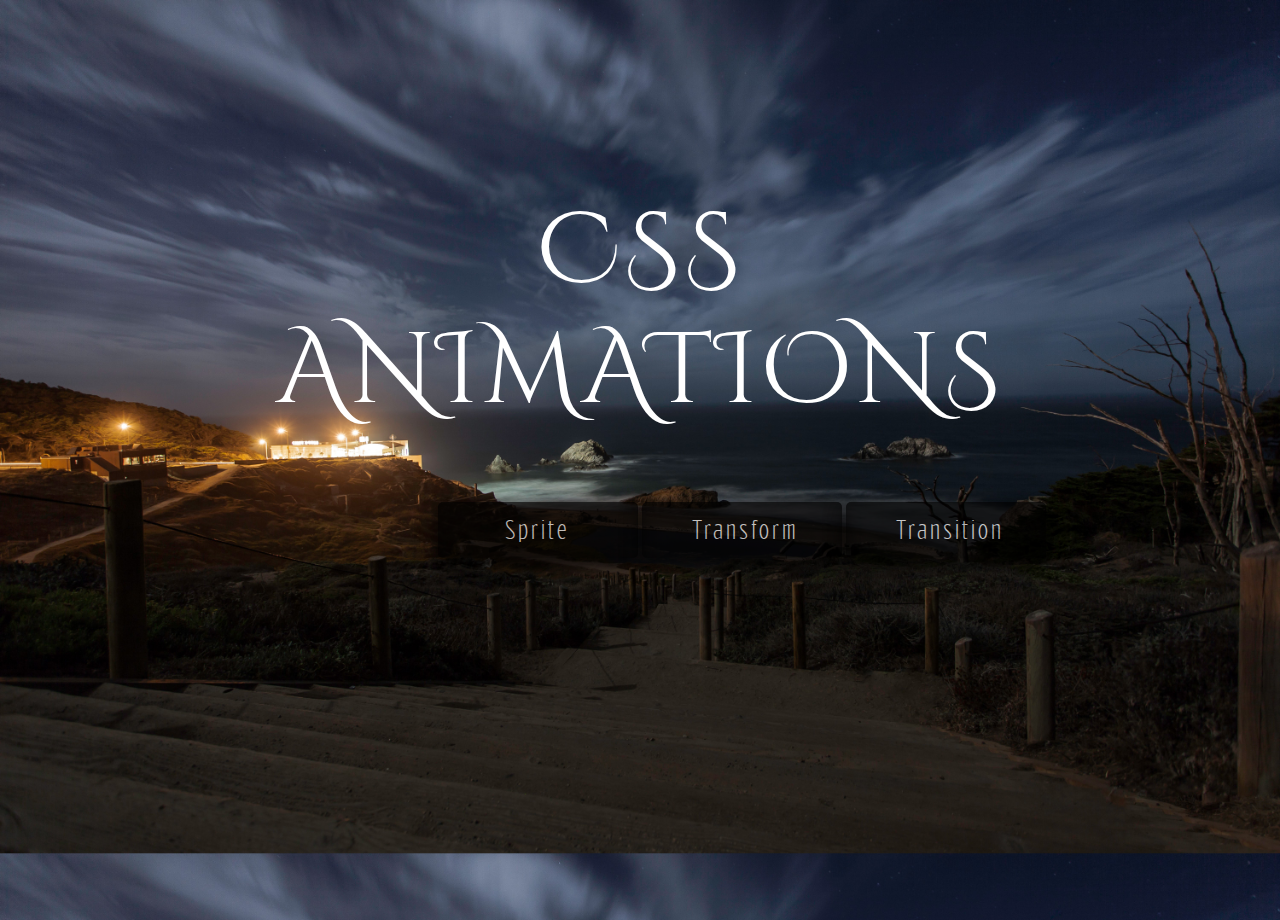
<file: index.html>
<!doctype html>
<html class="no-js" lang="en" dir="ltr">
  <head>
    <meta charset="utf-8">
    <meta http-equiv="x-ua-compatible" content="ie=edge">
    <meta name="viewport" content="width=device-width, initial-scale=1.0">
    <title>CSS Animations</title>
    <link rel="stylesheet" href="css/foundation.css">
    <link rel="stylesheet" href="css/app.css">
    <link rel="stylesheet" href="css/fonts/stylesheet.css" type="text/css" charset="utf-8" />
  </head>
  <body class="landing">
    <div class="title">
      <h1><span>CSS</span></h1>
      <h2><span>Animations</span></h2>
    </div>
      <a href="sprite.html" class="btn entry">Sprite</a>
      <a href="keyframe.html" class="btn entry">Transform</a>
      <a href="transition.html" class="btn entry">Transition</a>



    <script src="js/vendor/jquery.js"></script>
    <script src="js/vendor/what-input.js"></script>
    <script src="js/vendor/foundation.js"></script>
    <script src="js/app.js"></script>
  </body>
</html>
</file>
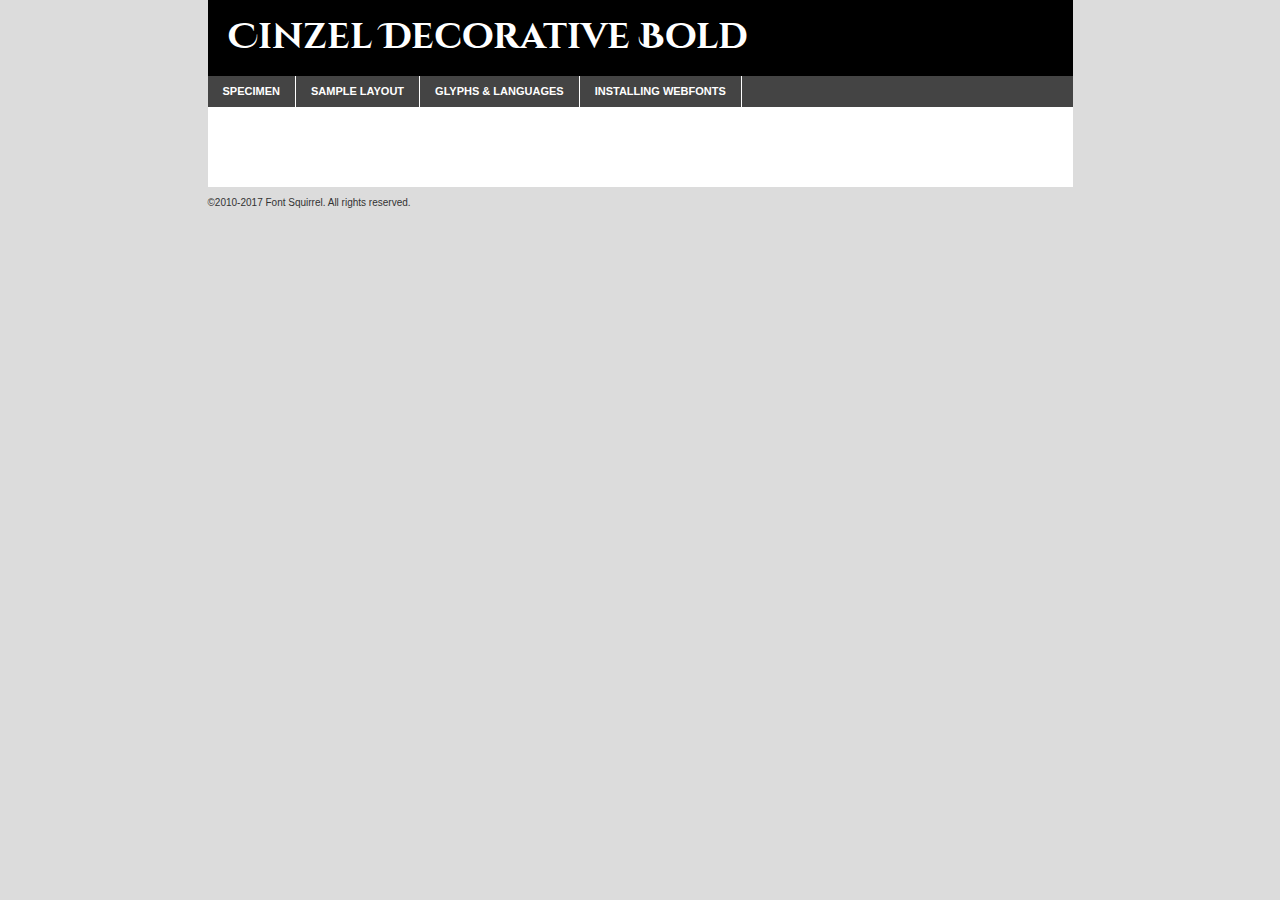
<file: css/fonts/cinzeldecorative-bold-demo.html>
<!DOCTYPE html PUBLIC "-//W3C//DTD XHTML 1.0 Transitional//EN"
	"http://www.w3.org/TR/xhtml1/DTD/xhtml1-transitional.dtd">

<html xmlns="http://www.w3.org/1999/xhtml" xml:lang="en" lang="en">
<head>
	<meta http-equiv="Content-Type" content="text/html; charset=utf-8" />
	<script src="http://ajax.googleapis.com/ajax/libs/jquery/1.7.2/jquery.min.js" type="text/javascript" charset="utf-8"></script>
	<script type="text/javascript">
	(function($){$.fn.easyTabs=function(option){var param=jQuery.extend({fadeSpeed:"fast",defaultContent:1,activeClass:'active'},option);$(this).each(function(){var thisId="#"+this.id;if(param.defaultContent==''){param.defaultContent=1;}
	if(typeof param.defaultContent=="number")
	{var defaultTab=$(thisId+" .tabs li:eq("+(param.defaultContent-1)+") a").attr('href').substr(1);}else{var defaultTab=param.defaultContent;}
	$(thisId+" .tabs li a").each(function(){var tabToHide=$(this).attr('href').substr(1);$("#"+tabToHide).addClass('easytabs-tab-content');});hideAll();changeContent(defaultTab);function hideAll(){$(thisId+" .easytabs-tab-content").hide();}
	function changeContent(tabId){hideAll();$(thisId+" .tabs li").removeClass(param.activeClass);$(thisId+" .tabs li a[href=#"+tabId+"]").closest('li').addClass(param.activeClass);if(param.fadeSpeed!="none")
	{$(thisId+" #"+tabId).fadeIn(param.fadeSpeed);}else{$(thisId+" #"+tabId).show();}}
	$(thisId+" .tabs li").click(function(){var tabId=$(this).find('a').attr('href').substr(1);changeContent(tabId);return false;});});}})(jQuery);
	</script>
	<link rel="stylesheet" href="specimen_files/specimen_stylesheet.css" type="text/css" charset="utf-8" />
	<link rel="stylesheet" href="stylesheet.css" type="text/css" charset="utf-8" />

	<style type="text/css">
					body{
				font-family: 'cinzel_decorativebold';
							}
		</style>

	<title>Cinzel Decorative Bold Specimen</title>
	
	
	<script type="text/javascript" charset="utf-8">
		$(document).ready(function() {
			$('#container').easyTabs({defaultContent:1});
		});
	</script>
</head>

<body>
<div id="container">
	<div id="header">
		Cinzel Decorative Bold	</div>
	<ul class="tabs">
		<li><a href="#specimen">Specimen</a></li>
		<li><a href="#layout">Sample Layout</a></li>
				<li><a href="#glyphs">Glyphs &amp; Languages</a></li>
		<li><a href="#installing">Installing Webfonts</a></li>
		
	</ul>
	
	<div id="main_content">

		
			<div id="specimen">
		
				<div class="section">
					<div class="grid12 firstcol">
						<div class="huge">AaBb</div>
					</div>
				</div>
		
				<div class="section">
					<div class="glyph_range">A&#x200B;B&#x200b;C&#x200b;D&#x200b;E&#x200b;F&#x200b;G&#x200b;H&#x200b;I&#x200b;J&#x200b;K&#x200b;L&#x200b;M&#x200b;N&#x200b;O&#x200b;P&#x200b;Q&#x200b;R&#x200b;S&#x200b;T&#x200b;U&#x200b;V&#x200b;W&#x200b;X&#x200b;Y&#x200b;Z&#x200b;a&#x200b;b&#x200b;c&#x200b;d&#x200b;e&#x200b;f&#x200b;g&#x200b;h&#x200b;i&#x200b;j&#x200b;k&#x200b;l&#x200b;m&#x200b;n&#x200b;o&#x200b;p&#x200b;q&#x200b;r&#x200b;s&#x200b;t&#x200b;u&#x200b;v&#x200b;w&#x200b;x&#x200b;y&#x200b;z&#x200b;1&#x200b;2&#x200b;3&#x200b;4&#x200b;5&#x200b;6&#x200b;7&#x200b;8&#x200b;9&#x200b;0&#x200b;&amp;&#x200b;.&#x200b;,&#x200b;?&#x200b;!&#x200b;&#64;&#x200b;(&#x200b;)&#x200b;#&#x200b;$&#x200b;%&#x200b;*&#x200b;+&#x200b;-&#x200b;=&#x200b;:&#x200b;;</div>
				</div>
				<div class="section">
					<div class="grid12 firstcol">
						<table class="sample_table">
							<tr><td>10</td><td class="size10">abcdefghijklmnopqrstuvwxyzABCDEFGHIJKLMNOPQRSTUVWXYZ0123456789abcdefghijklmnopqrstuvwxyzABCDEFGHIJKLMNOPQRSTUVWXYZ0123456789abcdefghijklmnopqrstuvwxyzABCDEFGHIJKLMNOPQRSTUVWXYZ</td></tr>
							<tr><td>11</td><td class="size11">abcdefghijklmnopqrstuvwxyzABCDEFGHIJKLMNOPQRSTUVWXYZ0123456789abcdefghijklmnopqrstuvwxyzABCDEFGHIJKLMNOPQRSTUVWXYZ0123456789abcdefghijklmnopqrstuvwxyzABCDEFGHIJKLMNOPQRSTUVWXYZ</td></tr>
							<tr><td>12</td><td class="size12">abcdefghijklmnopqrstuvwxyzABCDEFGHIJKLMNOPQRSTUVWXYZ0123456789abcdefghijklmnopqrstuvwxyzABCDEFGHIJKLMNOPQRSTUVWXYZ0123456789abcdefghijklmnopqrstuvwxyzABCDEFGHIJKLMNOPQRSTUVWXYZ</td></tr>
							<tr><td>13</td><td class="size13">abcdefghijklmnopqrstuvwxyzABCDEFGHIJKLMNOPQRSTUVWXYZ0123456789abcdefghijklmnopqrstuvwxyzABCDEFGHIJKLMNOPQRSTUVWXYZ0123456789abcdefghijklmnopqrstuvwxyzABCDEFGHIJKLMNOPQRSTUVWXYZ</td></tr>
							<tr><td>14</td><td class="size14">abcdefghijklmnopqrstuvwxyzABCDEFGHIJKLMNOPQRSTUVWXYZ0123456789abcdefghijklmnopqrstuvwxyzABCDEFGHIJKLMNOPQRSTUVWXYZ0123456789abcdefghijklmnopqrstuvwxyzABCDEFGHIJKLMNOPQRSTUVWXYZ</td></tr>
							<tr><td>16</td><td class="size16">abcdefghijklmnopqrstuvwxyzABCDEFGHIJKLMNOPQRSTUVWXYZ0123456789abcdefghijklmnopqrstuvwxyzABCDEFGHIJKLMNOPQRSTUVWXYZ</td></tr>
							<tr><td>18</td><td class="size18">abcdefghijklmnopqrstuvwxyzABCDEFGHIJKLMNOPQRSTUVWXYZ0123456789abcdefghijklmnopqrstuvwxyzABCDEFGHIJKLMNOPQRSTUVWXYZ</td></tr>
							<tr><td>20</td><td class="size20">abcdefghijklmnopqrstuvwxyzABCDEFGHIJKLMNOPQRSTUVWXYZ0123456789abcdefghijklmnopqrstuvwxyzABCDEFGHIJKLMNOPQRSTUVWXYZ</td></tr>
							<tr><td>24</td><td class="size24">abcdefghijklmnopqrstuvwxyzABCDEFGHIJKLMNOPQRSTUVWXYZ0123456789abcdefghijklmnopqrstuvwxyzABCDEFGHIJKLMNOPQRSTUVWXYZ</td></tr>
							<tr><td>30</td><td class="size30">abcdefghijklmnopqrstuvwxyzABCDEFGHIJKLMNOPQRSTUVWXYZ0123456789abcdefghijklmnopqrstuvwxyzABCDEFGHIJKLMNOPQRSTUVWXYZ</td></tr>
							<tr><td>36</td><td class="size36">abcdefghijklmnopqrstuvwxyzABCDEFGHIJKLMNOPQRSTUVWXYZ0123456789abcdefghijklmnopqrstuvwxyzABCDEFGHIJKLMNOPQRSTUVWXYZ</td></tr>
							<tr><td>48</td><td class="size48">abcdefghijklmnopqrstuvwxyzABCDEFGHIJKLMNOPQRSTUVWXYZ0123456789abcdefghijklmnopqrstuvwxyzABCDEFGHIJKLMNOPQRSTUVWXYZ</td></tr>
							<tr><td>60</td><td class="size60">abcdefghijklmnopqrstuvwxyzABCDEFGHIJKLMNOPQRSTUVWXYZ0123456789abcdefghijklmnopqrstuvwxyzABCDEFGHIJKLMNOPQRSTUVWXYZ</td></tr>
							<tr><td>72</td><td class="size72">abcdefghijklmnopqrstuvwxyzABCDEFGHIJKLMNOPQRSTUVWXYZ0123456789abcdefghijklmnopqrstuvwxyzABCDEFGHIJKLMNOPQRSTUVWXYZ</td></tr>
							<tr><td>90</td><td class="size90">abcdefghijklmnopqrstuvwxyzABCDEFGHIJKLMNOPQRSTUVWXYZ0123456789abcdefghijklmnopqrstuvwxyzABCDEFGHIJKLMNOPQRSTUVWXYZ</td></tr>
						</table>
				
					</div>
			
				</div>
		
		
		
								<div class="section" id="bodycomparison">


										<div id="xheight">
				<div class="fontbody">&#x25FC;&#x25FC;&#x25FC;&#x25FC;&#x25FC;&#x25FC;&#x25FC;&#x25FC;&#x25FC;&#x25FC;&#x25FC;&#x25FC;&#x25FC;&#x25FC;&#x25FC;&#x25FC;&#x25FC;&#x25FC;&#x25FC;&#x25FC;&#x25FC;&#x25FC;&#x25FC;&#x25FC;&#x25FC;&#x25FC;&#x25FC;&#x25FC;&#x25FC;&#x25FC;&#x25FC;&#x25FC;&#x25FC;&#x25FC;&#x25FC;&#x25FC;&#x25FC;&#x25FC;&#x25FC;&#x25FC;&#x25FC;&#x25FC;&#x25FC;&#x25FC;&#x25FC;&#x25FC;&#x25FC;&#x25FC;&#x25FC;&#x25FC;&#x25FC;&#x25FC;&#x25FC;&#x25FC;&#x25FC;&#x25FC;&#x25FC;&#x25FC;&#x25FC;&#x25FC;&#x25FC;&#x25FC;&#x25FC;&#x25FC;&#x25FC;&#x25FC;&#x25FC;&#x25FC;&#x25FC;&#x25FC;&#x25FC;&#x25FC;&#x25FC;&#x25FC;&#x25FC;&#x25FC;&#x25FC;&#x25FC;&#x25FC;&#x25FC;&#x25FC;&#x25FC;&#x25FC;&#x25FC;&#x25FC;&#x25FC;&#x25FC;&#x25FC;&#x25FC;&#x25FC;&#x25FC;&#x25FC;&#x25FC;&#x25FC;&#x25FC;&#x25FC;&#x25FC;&#x25FC;&#x25FC;body</div><div class="arialbody">body</div><div class="verdanabody">body</div><div class="georgiabody">body</div></div>
										<div class="fontbody" style="z-index:1">
											body<span>Cinzel Decorative Bold</span>
										</div>
										<div class="arialbody" style="z-index:1">
											body<span>Arial</span>
										</div>
										<div class="verdanabody" style="z-index:1">
											body<span>Verdana</span>
										</div>
										<div class="georgiabody" style="z-index:1">
											body<span>Georgia</span>
										</div>



								</div>
		
		
				<div class="section psample psample_row1" id="">
					
					<div class="grid2 firstcol">
						<p class="size10"><span>10.</span>Aenean lacinia bibendum nulla sed consectetur. Fusce dapibus, tellus ac cursus commodo, tortor mauris condimentum nibh, ut fermentum massa justo sit amet risus. Nullam id dolor id nibh ultricies vehicula ut id elit. Cum sociis natoque penatibus et magnis dis parturient montes, nascetur ridiculus mus. Nulla vitae elit libero, a pharetra augue.</p>
			
					</div>
					<div class="grid3">
						<p class="size11"><span>11.</span>Aenean lacinia bibendum nulla sed consectetur. Fusce dapibus, tellus ac cursus commodo, tortor mauris condimentum nibh, ut fermentum massa justo sit amet risus. Nullam id dolor id nibh ultricies vehicula ut id elit. Cum sociis natoque penatibus et magnis dis parturient montes, nascetur ridiculus mus. Nulla vitae elit libero, a pharetra augue.</p>
			
					</div>
					<div class="grid3">
						<p class="size12"><span>12.</span>Aenean lacinia bibendum nulla sed consectetur. Fusce dapibus, tellus ac cursus commodo, tortor mauris condimentum nibh, ut fermentum massa justo sit amet risus. Nullam id dolor id nibh ultricies vehicula ut id elit. Cum sociis natoque penatibus et magnis dis parturient montes, nascetur ridiculus mus. Nulla vitae elit libero, a pharetra augue.</p>
			
					</div>
					<div class="grid4">
						<p class="size13"><span>13.</span>Aenean lacinia bibendum nulla sed consectetur. Fusce dapibus, tellus ac cursus commodo, tortor mauris condimentum nibh, ut fermentum massa justo sit amet risus. Nullam id dolor id nibh ultricies vehicula ut id elit. Cum sociis natoque penatibus et magnis dis parturient montes, nascetur ridiculus mus. Nulla vitae elit libero, a pharetra augue.</p>
			
					</div>
					<div class="white_blend"></div>
					
				</div>
				<div class="section psample psample_row2" id="">
					<div class="grid3 firstcol">
						<p class="size14"><span>14.</span>Aenean lacinia bibendum nulla sed consectetur. Fusce dapibus, tellus ac cursus commodo, tortor mauris condimentum nibh, ut fermentum massa justo sit amet risus. Nullam id dolor id nibh ultricies vehicula ut id elit. Cum sociis natoque penatibus et magnis dis parturient montes, nascetur ridiculus mus. Nulla vitae elit libero, a pharetra augue.</p>
			
					</div>
					<div class="grid4">
						<p class="size16"><span>16.</span>Aenean lacinia bibendum nulla sed consectetur. Fusce dapibus, tellus ac cursus commodo, tortor mauris condimentum nibh, ut fermentum massa justo sit amet risus. Nullam id dolor id nibh ultricies vehicula ut id elit. Cum sociis natoque penatibus et magnis dis parturient montes, nascetur ridiculus mus. Nulla vitae elit libero, a pharetra augue.</p>
			
					</div>
					<div class="grid5">
						<p class="size18"><span>18.</span>Aenean lacinia bibendum nulla sed consectetur. Fusce dapibus, tellus ac cursus commodo, tortor mauris condimentum nibh, ut fermentum massa justo sit amet risus. Nullam id dolor id nibh ultricies vehicula ut id elit. Cum sociis natoque penatibus et magnis dis parturient montes, nascetur ridiculus mus. Nulla vitae elit libero, a pharetra augue.</p>
			
					</div>

					<div class="white_blend"></div>

				</div>
				
				<div class="section psample psample_row3" id="">
					<div class="grid5 firstcol">
						<p class="size20"><span>20.</span>Aenean lacinia bibendum nulla sed consectetur. Fusce dapibus, tellus ac cursus commodo, tortor mauris condimentum nibh, ut fermentum massa justo sit amet risus. Nullam id dolor id nibh ultricies vehicula ut id elit. Cum sociis natoque penatibus et magnis dis parturient montes, nascetur ridiculus mus. Nulla vitae elit libero, a pharetra augue.</p>
					</div>
					<div class="grid7">
						<p class="size24"><span>24.</span>Aenean lacinia bibendum nulla sed consectetur. Fusce dapibus, tellus ac cursus commodo, tortor mauris condimentum nibh, ut fermentum massa justo sit amet risus. Nullam id dolor id nibh ultricies vehicula ut id elit. Cum sociis natoque penatibus et magnis dis parturient montes, nascetur ridiculus mus. Nulla vitae elit libero, a pharetra augue.</p>
					</div>
					
					<div class="white_blend"></div>
					
				</div>
				
				<div class="section psample psample_row4" id="">
					<div class="grid12 firstcol">
						<p class="size30"><span>30.</span>Aenean lacinia bibendum nulla sed consectetur. Fusce dapibus, tellus ac cursus commodo, tortor mauris condimentum nibh, ut fermentum massa justo sit amet risus. Nullam id dolor id nibh ultricies vehicula ut id elit. Cum sociis natoque penatibus et magnis dis parturient montes, nascetur ridiculus mus. Nulla vitae elit libero, a pharetra augue.</p>
					</div>
					<div class="white_blend"></div>
					
				</div>
				
				
				
				<div class="section psample psample_row1 fullreverse">
					<div class="grid2 firstcol">
						<p class="size10"><span>10.</span>Aenean lacinia bibendum nulla sed consectetur. Fusce dapibus, tellus ac cursus commodo, tortor mauris condimentum nibh, ut fermentum massa justo sit amet risus. Nullam id dolor id nibh ultricies vehicula ut id elit. Cum sociis natoque penatibus et magnis dis parturient montes, nascetur ridiculus mus. Nulla vitae elit libero, a pharetra augue.</p>
			
					</div>
					<div class="grid3">
						<p class="size11"><span>11.</span>Aenean lacinia bibendum nulla sed consectetur. Fusce dapibus, tellus ac cursus commodo, tortor mauris condimentum nibh, ut fermentum massa justo sit amet risus. Nullam id dolor id nibh ultricies vehicula ut id elit. Cum sociis natoque penatibus et magnis dis parturient montes, nascetur ridiculus mus. Nulla vitae elit libero, a pharetra augue.</p>
			
					</div>
					<div class="grid3">
						<p class="size12"><span>12.</span>Aenean lacinia bibendum nulla sed consectetur. Fusce dapibus, tellus ac cursus commodo, tortor mauris condimentum nibh, ut fermentum massa justo sit amet risus. Nullam id dolor id nibh ultricies vehicula ut id elit. Cum sociis natoque penatibus et magnis dis parturient montes, nascetur ridiculus mus. Nulla vitae elit libero, a pharetra augue.</p>
			
					</div>
					<div class="grid4">
						<p class="size13"><span>13.</span>Aenean lacinia bibendum nulla sed consectetur. Fusce dapibus, tellus ac cursus commodo, tortor mauris condimentum nibh, ut fermentum massa justo sit amet risus. Nullam id dolor id nibh ultricies vehicula ut id elit. Cum sociis natoque penatibus et magnis dis parturient montes, nascetur ridiculus mus. Nulla vitae elit libero, a pharetra augue.</p>
			
					</div>
					<div class="black_blend"></div>
					
				</div>
				
				<div class="section psample psample_row2 fullreverse">
					<div class="grid3 firstcol">
						<p class="size14"><span>14.</span>Aenean lacinia bibendum nulla sed consectetur. Fusce dapibus, tellus ac cursus commodo, tortor mauris condimentum nibh, ut fermentum massa justo sit amet risus. Nullam id dolor id nibh ultricies vehicula ut id elit. Cum sociis natoque penatibus et magnis dis parturient montes, nascetur ridiculus mus. Nulla vitae elit libero, a pharetra augue.</p>
			
					</div>
					<div class="grid4">
						<p class="size16"><span>16.</span>Aenean lacinia bibendum nulla sed consectetur. Fusce dapibus, tellus ac cursus commodo, tortor mauris condimentum nibh, ut fermentum massa justo sit amet risus. Nullam id dolor id nibh ultricies vehicula ut id elit. Cum sociis natoque penatibus et magnis dis parturient montes, nascetur ridiculus mus. Nulla vitae elit libero, a pharetra augue.</p>
			
					</div>
					<div class="grid5">
						<p class="size18"><span>18.</span>Aenean lacinia bibendum nulla sed consectetur. Fusce dapibus, tellus ac cursus commodo, tortor mauris condimentum nibh, ut fermentum massa justo sit amet risus. Nullam id dolor id nibh ultricies vehicula ut id elit. Cum sociis natoque penatibus et magnis dis parturient montes, nascetur ridiculus mus. Nulla vitae elit libero, a pharetra augue.</p>
			
					</div>
					<div class="black_blend"></div>

				</div>
				
				<div class="section psample fullreverse psample_row3" id="">
					<div class="grid5 firstcol">
						<p class="size20"><span>20.</span>Aenean lacinia bibendum nulla sed consectetur. Fusce dapibus, tellus ac cursus commodo, tortor mauris condimentum nibh, ut fermentum massa justo sit amet risus. Nullam id dolor id nibh ultricies vehicula ut id elit. Cum sociis natoque penatibus et magnis dis parturient montes, nascetur ridiculus mus. Nulla vitae elit libero, a pharetra augue.</p>
					</div>
					<div class="grid7">
						<p class="size24"><span>24.</span>Aenean lacinia bibendum nulla sed consectetur. Fusce dapibus, tellus ac cursus commodo, tortor mauris condimentum nibh, ut fermentum massa justo sit amet risus. Nullam id dolor id nibh ultricies vehicula ut id elit. Cum sociis natoque penatibus et magnis dis parturient montes, nascetur ridiculus mus. Nulla vitae elit libero, a pharetra augue.</p>
					</div>
					
					<div class="black_blend"></div>
					
				</div>
				
				<div class="section psample fullreverse psample_row4" id="" style="border-bottom: 20px #000 solid;">
					<div class="grid12 firstcol">
						<p class="size30"><span>30.</span>Aenean lacinia bibendum nulla sed consectetur. Fusce dapibus, tellus ac cursus commodo, tortor mauris condimentum nibh, ut fermentum massa justo sit amet risus. Nullam id dolor id nibh ultricies vehicula ut id elit. Cum sociis natoque penatibus et magnis dis parturient montes, nascetur ridiculus mus. Nulla vitae elit libero, a pharetra augue.</p>
					</div>
					<div class="black_blend"></div>
					
				</div>
				
				
				
				
			</div>
			
			<div id="layout">
				
				<div class="section">
					
					<div class="grid12 firstcol">
						<h1>Lorem Ipsum Dolor</h1>
						<h2>Etiam porta sem malesuada magna mollis euismod</h2>
						
						<p class="byline">By <a href="#link">Aenean Lacinia</a></p>
					</div>
				</div>
				<div class="section">
					<div class="grid8 firstcol">
						<p class="large">Donec sed odio dui. Morbi leo risus, porta ac consectetur ac, vestibulum at eros. Fusce dapibus, tellus ac cursus commodo, tortor mauris condimentum nibh, ut fermentum massa justo sit amet risus. </p>

						
						<h3>Pellentesque ornare sem</h3>

						<p>Maecenas sed diam eget risus varius blandit sit amet non magna. Maecenas faucibus mollis interdum. Donec ullamcorper nulla non metus auctor fringilla. Nullam id dolor id nibh ultricies vehicula ut id elit. Nullam id dolor id nibh ultricies vehicula ut id elit. </p>

						<p>Aenean eu leo quam. Pellentesque ornare sem lacinia quam venenatis vestibulum. Lorem ipsum dolor sit amet, consectetur adipiscing elit. Cum sociis natoque penatibus et magnis dis parturient montes, nascetur ridiculus mus. </p>

						<p>Nulla vitae elit libero, a pharetra augue. Praesent commodo cursus magna, vel scelerisque nisl consectetur et. Aenean lacinia bibendum nulla sed consectetur. </p>

						<p>Nullam quis risus eget urna mollis ornare vel eu leo. Nullam quis risus eget urna mollis ornare vel eu leo. Maecenas sed diam eget risus varius blandit sit amet non magna. Donec ullamcorper nulla non metus auctor fringilla. </p>

						<h3>Cras mattis consectetur</h3>

						<p>Aenean eu leo quam. Pellentesque ornare sem lacinia quam venenatis vestibulum. Aenean lacinia bibendum nulla sed consectetur. Integer posuere erat a ante venenatis dapibus posuere velit aliquet. Cras mattis consectetur purus sit amet fermentum. </p>

						<p>Nullam id dolor id nibh ultricies vehicula ut id elit. Nullam quis risus eget urna mollis ornare vel eu leo. Cras mattis consectetur purus sit amet fermentum.</p>
					</div>
					
					<div class="grid4 sidebar">
						
						<div class="box reverse">
							<p class="last">Nullam quis risus eget urna mollis ornare vel eu leo. Donec ullamcorper nulla non metus auctor fringilla. Cras mattis consectetur purus sit amet fermentum. Sed posuere consectetur est at lobortis. Lorem ipsum dolor sit amet, consectetur adipiscing elit. </p>
						</div>
						
						<p class="caption">Maecenas sed diam eget risus varius.</p>

						<p>Vestibulum id ligula porta felis euismod semper. Integer posuere erat a ante venenatis dapibus posuere velit aliquet. Vestibulum id ligula porta felis euismod semper. Sed posuere consectetur est at lobortis. Maecenas sed diam eget risus varius blandit sit amet non magna. Fusce dapibus, tellus ac cursus commodo, tortor mauris condimentum nibh, ut fermentum massa justo sit amet risus. </p>

					

						<p>Duis mollis, est non commodo luctus, nisi erat porttitor ligula, eget lacinia odio sem nec elit. Aenean lacinia bibendum nulla sed consectetur. Vivamus sagittis lacus vel augue laoreet rutrum faucibus dolor auctor. Aenean lacinia bibendum nulla sed consectetur. Nullam quis risus eget urna mollis ornare vel eu leo. </p>

						<p>Praesent commodo cursus magna, vel scelerisque nisl consectetur et. Donec ullamcorper nulla non metus auctor fringilla. Maecenas faucibus mollis interdum. Fusce dapibus, tellus ac cursus commodo, tortor mauris condimentum nibh, ut fermentum massa justo sit amet risus. </p>

					</div>
				</div>
				
			</div>


			



		<div id="glyphs">
			<div class="section">
				<div class="grid12 firstcol">
			
				<h1>Language Support</h1>
				<p>The subset of Cinzel Decorative Bold in this kit supports the following languages:<br />
			
					Albanian, Basque, Breton, Chamorro, Danish, Dutch, English, Faroese, Finnish, French, Frisian, Galician, German, Icelandic, Italian, Malagasy, Norwegian, Portuguese, Spanish, Alsatian, Aragonese, Arapaho, Arrernte, Asturian, Aymara, Bislama, Cebuano, Corsican, Fijian, French_creole, Genoese, Gilbertese, Greenlandic, Haitian_creole, Hiligaynon, Hmong, Hopi, Ibanag, Iloko_ilokano, Indonesian, Interglossa_glosa, Interlingua, Irish_gaelic, Jerriais, Lojban, Lombard, Luxembourgeois, Manx, Mohawk, Norfolk_pitcairnese, Occitan, Oromo, Pangasinan, Papiamento, Piedmontese, Potawatomi, Rhaeto-romance, Romansh, Rotokas, Sami_lule, Samoan, Sardinian, Scots_gaelic, Seychelles_creole, Shona, Sicilian, Somali, Southern_ndebele, Swahili, Swati_swazi, Tagalog_filipino_pilipino, Tetum, Tok_pisin, Uyghur_latinized, Volapuk, Walloon, Warlpiri, Xhosa, Yapese, Zulu, Latinbasic, Ubasic, Demo				</p>
				<h1>Glyph Chart</h1>
				<p>The subset of Cinzel Decorative Bold in this kit includes all the glyphs listed below. Unicode entities are included above each glyph to help you insert individual characters into your layout.</p>
				<div id="glyph_chart">
			
																				 <div><p>&amp;#32;</p>&#32;</div>
																				 <div><p>&amp;#33;</p>&#33;</div>
																				 <div><p>&amp;#34;</p>&#34;</div>
																				 <div><p>&amp;#35;</p>&#35;</div>
																				 <div><p>&amp;#36;</p>&#36;</div>
																				 <div><p>&amp;#37;</p>&#37;</div>
																				 <div><p>&amp;#38;</p>&#38;</div>
																				 <div><p>&amp;#39;</p>&#39;</div>
																				 <div><p>&amp;#40;</p>&#40;</div>
																				 <div><p>&amp;#41;</p>&#41;</div>
																				 <div><p>&amp;#42;</p>&#42;</div>
																				 <div><p>&amp;#43;</p>&#43;</div>
																				 <div><p>&amp;#44;</p>&#44;</div>
																				 <div><p>&amp;#45;</p>&#45;</div>
																				 <div><p>&amp;#46;</p>&#46;</div>
																				 <div><p>&amp;#47;</p>&#47;</div>
																				 <div><p>&amp;#48;</p>&#48;</div>
																				 <div><p>&amp;#49;</p>&#49;</div>
																				 <div><p>&amp;#50;</p>&#50;</div>
																				 <div><p>&amp;#51;</p>&#51;</div>
																				 <div><p>&amp;#52;</p>&#52;</div>
																				 <div><p>&amp;#53;</p>&#53;</div>
																				 <div><p>&amp;#54;</p>&#54;</div>
																				 <div><p>&amp;#55;</p>&#55;</div>
																				 <div><p>&amp;#56;</p>&#56;</div>
																				 <div><p>&amp;#57;</p>&#57;</div>
																				 <div><p>&amp;#58;</p>&#58;</div>
																				 <div><p>&amp;#59;</p>&#59;</div>
																				 <div><p>&amp;#60;</p>&#60;</div>
																				 <div><p>&amp;#61;</p>&#61;</div>
																				 <div><p>&amp;#62;</p>&#62;</div>
																				 <div><p>&amp;#63;</p>&#63;</div>
																				 <div><p>&amp;#64;</p>&#64;</div>
																				 <div><p>&amp;#65;</p>&#65;</div>
																				 <div><p>&amp;#66;</p>&#66;</div>
																				 <div><p>&amp;#67;</p>&#67;</div>
																				 <div><p>&amp;#68;</p>&#68;</div>
																				 <div><p>&amp;#69;</p>&#69;</div>
																				 <div><p>&amp;#70;</p>&#70;</div>
																				 <div><p>&amp;#71;</p>&#71;</div>
																				 <div><p>&amp;#72;</p>&#72;</div>
																				 <div><p>&amp;#73;</p>&#73;</div>
																				 <div><p>&amp;#74;</p>&#74;</div>
																				 <div><p>&amp;#75;</p>&#75;</div>
																				 <div><p>&amp;#76;</p>&#76;</div>
																				 <div><p>&amp;#77;</p>&#77;</div>
																				 <div><p>&amp;#78;</p>&#78;</div>
																				 <div><p>&amp;#79;</p>&#79;</div>
																				 <div><p>&amp;#80;</p>&#80;</div>
																				 <div><p>&amp;#81;</p>&#81;</div>
																				 <div><p>&amp;#82;</p>&#82;</div>
																				 <div><p>&amp;#83;</p>&#83;</div>
																				 <div><p>&amp;#84;</p>&#84;</div>
																				 <div><p>&amp;#85;</p>&#85;</div>
																				 <div><p>&amp;#86;</p>&#86;</div>
																				 <div><p>&amp;#87;</p>&#87;</div>
																				 <div><p>&amp;#88;</p>&#88;</div>
																				 <div><p>&amp;#89;</p>&#89;</div>
																				 <div><p>&amp;#90;</p>&#90;</div>
																				 <div><p>&amp;#91;</p>&#91;</div>
																				 <div><p>&amp;#92;</p>&#92;</div>
																				 <div><p>&amp;#93;</p>&#93;</div>
																				 <div><p>&amp;#94;</p>&#94;</div>
																				 <div><p>&amp;#95;</p>&#95;</div>
																				 <div><p>&amp;#96;</p>&#96;</div>
																				 <div><p>&amp;#97;</p>&#97;</div>
																				 <div><p>&amp;#98;</p>&#98;</div>
																				 <div><p>&amp;#99;</p>&#99;</div>
																				 <div><p>&amp;#100;</p>&#100;</div>
																				 <div><p>&amp;#101;</p>&#101;</div>
																				 <div><p>&amp;#102;</p>&#102;</div>
																				 <div><p>&amp;#103;</p>&#103;</div>
																				 <div><p>&amp;#104;</p>&#104;</div>
																				 <div><p>&amp;#105;</p>&#105;</div>
																				 <div><p>&amp;#106;</p>&#106;</div>
																				 <div><p>&amp;#107;</p>&#107;</div>
																				 <div><p>&amp;#108;</p>&#108;</div>
																				 <div><p>&amp;#109;</p>&#109;</div>
																				 <div><p>&amp;#110;</p>&#110;</div>
																				 <div><p>&amp;#111;</p>&#111;</div>
																				 <div><p>&amp;#112;</p>&#112;</div>
																				 <div><p>&amp;#113;</p>&#113;</div>
																				 <div><p>&amp;#114;</p>&#114;</div>
																				 <div><p>&amp;#115;</p>&#115;</div>
																				 <div><p>&amp;#116;</p>&#116;</div>
																				 <div><p>&amp;#117;</p>&#117;</div>
																				 <div><p>&amp;#118;</p>&#118;</div>
																				 <div><p>&amp;#119;</p>&#119;</div>
																				 <div><p>&amp;#120;</p>&#120;</div>
																				 <div><p>&amp;#121;</p>&#121;</div>
																				 <div><p>&amp;#122;</p>&#122;</div>
																				 <div><p>&amp;#123;</p>&#123;</div>
																				 <div><p>&amp;#124;</p>&#124;</div>
																				 <div><p>&amp;#125;</p>&#125;</div>
																				 <div><p>&amp;#126;</p>&#126;</div>
																				 <div><p>&amp;#160;</p>&#160;</div>
																				 <div><p>&amp;#161;</p>&#161;</div>
																				 <div><p>&amp;#162;</p>&#162;</div>
																				 <div><p>&amp;#163;</p>&#163;</div>
																				 <div><p>&amp;#164;</p>&#164;</div>
																				 <div><p>&amp;#165;</p>&#165;</div>
																				 <div><p>&amp;#166;</p>&#166;</div>
																				 <div><p>&amp;#167;</p>&#167;</div>
																				 <div><p>&amp;#168;</p>&#168;</div>
																				 <div><p>&amp;#169;</p>&#169;</div>
																				 <div><p>&amp;#170;</p>&#170;</div>
																				 <div><p>&amp;#171;</p>&#171;</div>
																				 <div><p>&amp;#172;</p>&#172;</div>
																				 <div><p>&amp;#173;</p>&#173;</div>
																				 <div><p>&amp;#174;</p>&#174;</div>
																				 <div><p>&amp;#175;</p>&#175;</div>
																				 <div><p>&amp;#176;</p>&#176;</div>
																				 <div><p>&amp;#177;</p>&#177;</div>
																				 <div><p>&amp;#178;</p>&#178;</div>
																				 <div><p>&amp;#179;</p>&#179;</div>
																				 <div><p>&amp;#180;</p>&#180;</div>
																				 <div><p>&amp;#182;</p>&#182;</div>
																				 <div><p>&amp;#183;</p>&#183;</div>
																				 <div><p>&amp;#184;</p>&#184;</div>
																				 <div><p>&amp;#185;</p>&#185;</div>
																				 <div><p>&amp;#186;</p>&#186;</div>
																				 <div><p>&amp;#187;</p>&#187;</div>
																				 <div><p>&amp;#188;</p>&#188;</div>
																				 <div><p>&amp;#189;</p>&#189;</div>
																				 <div><p>&amp;#190;</p>&#190;</div>
																				 <div><p>&amp;#191;</p>&#191;</div>
																				 <div><p>&amp;#192;</p>&#192;</div>
																				 <div><p>&amp;#193;</p>&#193;</div>
																				 <div><p>&amp;#194;</p>&#194;</div>
																				 <div><p>&amp;#195;</p>&#195;</div>
																				 <div><p>&amp;#196;</p>&#196;</div>
																				 <div><p>&amp;#197;</p>&#197;</div>
																				 <div><p>&amp;#198;</p>&#198;</div>
																				 <div><p>&amp;#199;</p>&#199;</div>
																				 <div><p>&amp;#200;</p>&#200;</div>
																				 <div><p>&amp;#201;</p>&#201;</div>
																				 <div><p>&amp;#202;</p>&#202;</div>
																				 <div><p>&amp;#203;</p>&#203;</div>
																				 <div><p>&amp;#204;</p>&#204;</div>
																				 <div><p>&amp;#205;</p>&#205;</div>
																				 <div><p>&amp;#206;</p>&#206;</div>
																				 <div><p>&amp;#207;</p>&#207;</div>
																				 <div><p>&amp;#208;</p>&#208;</div>
																				 <div><p>&amp;#209;</p>&#209;</div>
																				 <div><p>&amp;#210;</p>&#210;</div>
																				 <div><p>&amp;#211;</p>&#211;</div>
																				 <div><p>&amp;#212;</p>&#212;</div>
																				 <div><p>&amp;#213;</p>&#213;</div>
																				 <div><p>&amp;#214;</p>&#214;</div>
																				 <div><p>&amp;#215;</p>&#215;</div>
																				 <div><p>&amp;#216;</p>&#216;</div>
																				 <div><p>&amp;#217;</p>&#217;</div>
																				 <div><p>&amp;#218;</p>&#218;</div>
																				 <div><p>&amp;#219;</p>&#219;</div>
																				 <div><p>&amp;#220;</p>&#220;</div>
																				 <div><p>&amp;#221;</p>&#221;</div>
																				 <div><p>&amp;#222;</p>&#222;</div>
																				 <div><p>&amp;#223;</p>&#223;</div>
																				 <div><p>&amp;#224;</p>&#224;</div>
																				 <div><p>&amp;#225;</p>&#225;</div>
																				 <div><p>&amp;#226;</p>&#226;</div>
																				 <div><p>&amp;#227;</p>&#227;</div>
																				 <div><p>&amp;#228;</p>&#228;</div>
																				 <div><p>&amp;#229;</p>&#229;</div>
																				 <div><p>&amp;#230;</p>&#230;</div>
																				 <div><p>&amp;#231;</p>&#231;</div>
																				 <div><p>&amp;#232;</p>&#232;</div>
																				 <div><p>&amp;#233;</p>&#233;</div>
																				 <div><p>&amp;#234;</p>&#234;</div>
																				 <div><p>&amp;#235;</p>&#235;</div>
																				 <div><p>&amp;#236;</p>&#236;</div>
																				 <div><p>&amp;#237;</p>&#237;</div>
																				 <div><p>&amp;#238;</p>&#238;</div>
																				 <div><p>&amp;#239;</p>&#239;</div>
																				 <div><p>&amp;#240;</p>&#240;</div>
																				 <div><p>&amp;#241;</p>&#241;</div>
																				 <div><p>&amp;#242;</p>&#242;</div>
																				 <div><p>&amp;#243;</p>&#243;</div>
																				 <div><p>&amp;#244;</p>&#244;</div>
																				 <div><p>&amp;#245;</p>&#245;</div>
																				 <div><p>&amp;#246;</p>&#246;</div>
																				 <div><p>&amp;#247;</p>&#247;</div>
																				 <div><p>&amp;#248;</p>&#248;</div>
																				 <div><p>&amp;#249;</p>&#249;</div>
																				 <div><p>&amp;#250;</p>&#250;</div>
																				 <div><p>&amp;#251;</p>&#251;</div>
																				 <div><p>&amp;#252;</p>&#252;</div>
																				 <div><p>&amp;#253;</p>&#253;</div>
																				 <div><p>&amp;#254;</p>&#254;</div>
																				 <div><p>&amp;#255;</p>&#255;</div>
																				 <div><p>&amp;#338;</p>&#338;</div>
																				 <div><p>&amp;#339;</p>&#339;</div>
																				 <div><p>&amp;#376;</p>&#376;</div>
																				 <div><p>&amp;#710;</p>&#710;</div>
																				 <div><p>&amp;#732;</p>&#732;</div>
																				 <div><p>&amp;#8192;</p>&#8192;</div>
																				 <div><p>&amp;#8193;</p>&#8193;</div>
																				 <div><p>&amp;#8194;</p>&#8194;</div>
																				 <div><p>&amp;#8195;</p>&#8195;</div>
																				 <div><p>&amp;#8196;</p>&#8196;</div>
																				 <div><p>&amp;#8197;</p>&#8197;</div>
																				 <div><p>&amp;#8198;</p>&#8198;</div>
																				 <div><p>&amp;#8199;</p>&#8199;</div>
																				 <div><p>&amp;#8200;</p>&#8200;</div>
																				 <div><p>&amp;#8201;</p>&#8201;</div>
																				 <div><p>&amp;#8202;</p>&#8202;</div>
																				 <div><p>&amp;#8208;</p>&#8208;</div>
																				 <div><p>&amp;#8209;</p>&#8209;</div>
																				 <div><p>&amp;#8210;</p>&#8210;</div>
																				 <div><p>&amp;#8211;</p>&#8211;</div>
																				 <div><p>&amp;#8212;</p>&#8212;</div>
																				 <div><p>&amp;#8216;</p>&#8216;</div>
																				 <div><p>&amp;#8217;</p>&#8217;</div>
																				 <div><p>&amp;#8218;</p>&#8218;</div>
																				 <div><p>&amp;#8220;</p>&#8220;</div>
																				 <div><p>&amp;#8221;</p>&#8221;</div>
																				 <div><p>&amp;#8222;</p>&#8222;</div>
																				 <div><p>&amp;#8226;</p>&#8226;</div>
																				 <div><p>&amp;#8230;</p>&#8230;</div>
																				 <div><p>&amp;#8239;</p>&#8239;</div>
																				 <div><p>&amp;#8249;</p>&#8249;</div>
																				 <div><p>&amp;#8250;</p>&#8250;</div>
																				 <div><p>&amp;#8287;</p>&#8287;</div>
																				 <div><p>&amp;#8364;</p>&#8364;</div>
																				 <div><p>&amp;#8482;</p>&#8482;</div>
																				 <div><p>&amp;#9724;</p>&#9724;</div>
																				 <div><p>&amp;#64257;</p>&#64257;</div>
																				 <div><p>&amp;#64258;</p>&#64258;</div>
																																																</div>	
				</div>
		
		
			</div>
		</div>
		
		
		<div id="specs">
			
		</div>
	
		<div id="installing">
			<div class="section">
				<div class="grid7 firstcol">
					<h1>Installing Webfonts</h1>
					
					<p>Webfonts are supported by all major browser platforms but not all in the same way. There are currently four different font formats that must be included in order to target all browsers. This includes TTF, WOFF, EOT and SVG.</p>
					
					<h2>1. Upload your webfonts</h2>
					<p>You must upload your webfont kit to your website. They should be in or near the same directory as your CSS files.</p>
					
					<h2>2. Include the webfont stylesheet</h2>
					<p>A special CSS @font-face declaration helps the various browsers select the appropriate font it needs without causing you a bunch of headaches. Learn more about this syntax by reading the <a href="https://www.fontspring.com/blog/further-hardening-of-the-bulletproof-syntax">Fontspring blog post</a> about it. The code for it is as follows:</p>


<code>
@font-face{ 
	font-family: 'MyWebFont';
	src: url('WebFont.eot');
	src: url('WebFont.eot?#iefix') format('embedded-opentype'),
	     url('WebFont.woff') format('woff'),
	     url('WebFont.ttf') format('truetype'),
	     url('WebFont.svg#webfont') format('svg');
}
</code>

	<p>We've already gone ahead and generated the code for you. All you have to do is link to the stylesheet in your HTML, like this:</p>
	<code>&lt;link rel=&quot;stylesheet&quot; href=&quot;stylesheet.css&quot; type=&quot;text/css&quot; charset=&quot;utf-8&quot; /&gt;</code>

					<h2>3. Modify your own stylesheet</h2>
					<p>To take advantage of your new fonts, you must tell your stylesheet to use them. Look at the original @font-face declaration above and find the property called "font-family." The name linked there will be what you use to reference the font. Prepend that webfont name to the font stack in the "font-family" property, inside the selector you want to change. For example:</p>
<code>p { font-family: 'WebFont', Arial, sans-serif; }</code>

<h2>4. Test</h2>
<p>Getting webfonts to work cross-browser <em>can</em> be tricky. Use the information in the sidebar to help you if you find that fonts aren't loading in a particular browser.</p>
				</div>
				
				<div class="grid5 sidebar">
					<div class="box">
						<h2>Troubleshooting<br />Font-Face Problems</h2>
						<p>Having trouble getting your webfonts to load in your new website? Here are some tips to sort out what might be the problem.</p>

						<h3>Fonts not showing in any browser</h3>

						<p>This sounds like you need to work on the plumbing. You either did not upload the fonts to the correct directory, or you did not link the fonts properly in the CSS. If you've confirmed that all this is correct and you still have a problem, take a look at your .htaccess file and see if requests are getting intercepted.</p>

						<h3>Fonts not loading in iPhone or iPad</h3>

						<p>The most common problem here is that you are serving the fonts from an IIS server. IIS refuses to serve files that have unknown MIME types. If that is the case, you must set the MIME type for SVG to "image/svg+xml" in the server settings. Follow these instructions from Microsoft if you need help.</p>

						<h3>Fonts not loading in Firefox</h3>

						<p>The primary reason for this failure? You are still using a version Firefox older than 3.5. So upgrade already! If that isn't it, then you are very likely serving fonts from a different domain. Firefox requires that all font assets be served from the same domain. Lastly it is possible that you need to add WOFF to your list of MIME types (if you are serving via IIS.)</p>

						<h3>Fonts not loading in IE</h3>

						<p>Are you looking at Internet Explorer on an actual Windows machine or are you cheating by using a service like Adobe BrowserLab? Many of these screenshot services do not render @font-face for IE. Best to test it on a real machine.</p>

						<h3>Fonts not loading in IE9</h3>

						<p>IE9, like Firefox, requires that fonts be served from the same domain as the website. Make sure that is the case.</p>
					</div>
				</div>
			</div>
			
		</div>
	
	</div>
	<div id="footer">
		<p>&copy;2010-2017 Font Squirrel. All rights reserved.</p>
	</div>
</div>
</body>
</html>
</file>
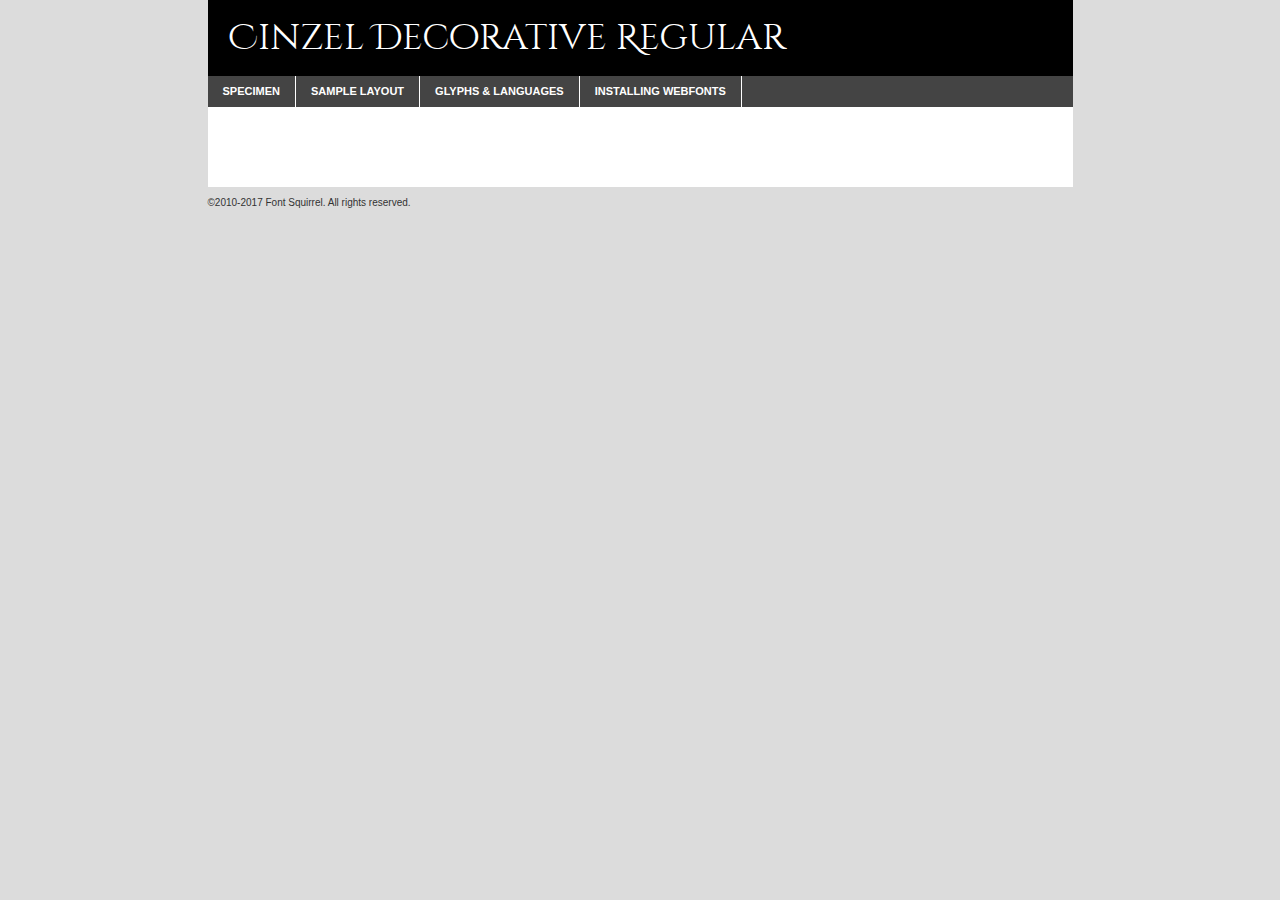
<file: css/fonts/cinzeldecorative-regular-demo.html>
<!DOCTYPE html PUBLIC "-//W3C//DTD XHTML 1.0 Transitional//EN"
	"http://www.w3.org/TR/xhtml1/DTD/xhtml1-transitional.dtd">

<html xmlns="http://www.w3.org/1999/xhtml" xml:lang="en" lang="en">
<head>
	<meta http-equiv="Content-Type" content="text/html; charset=utf-8" />
	<script src="http://ajax.googleapis.com/ajax/libs/jquery/1.7.2/jquery.min.js" type="text/javascript" charset="utf-8"></script>
	<script type="text/javascript">
	(function($){$.fn.easyTabs=function(option){var param=jQuery.extend({fadeSpeed:"fast",defaultContent:1,activeClass:'active'},option);$(this).each(function(){var thisId="#"+this.id;if(param.defaultContent==''){param.defaultContent=1;}
	if(typeof param.defaultContent=="number")
	{var defaultTab=$(thisId+" .tabs li:eq("+(param.defaultContent-1)+") a").attr('href').substr(1);}else{var defaultTab=param.defaultContent;}
	$(thisId+" .tabs li a").each(function(){var tabToHide=$(this).attr('href').substr(1);$("#"+tabToHide).addClass('easytabs-tab-content');});hideAll();changeContent(defaultTab);function hideAll(){$(thisId+" .easytabs-tab-content").hide();}
	function changeContent(tabId){hideAll();$(thisId+" .tabs li").removeClass(param.activeClass);$(thisId+" .tabs li a[href=#"+tabId+"]").closest('li').addClass(param.activeClass);if(param.fadeSpeed!="none")
	{$(thisId+" #"+tabId).fadeIn(param.fadeSpeed);}else{$(thisId+" #"+tabId).show();}}
	$(thisId+" .tabs li").click(function(){var tabId=$(this).find('a').attr('href').substr(1);changeContent(tabId);return false;});});}})(jQuery);
	</script>
	<link rel="stylesheet" href="specimen_files/specimen_stylesheet.css" type="text/css" charset="utf-8" />
	<link rel="stylesheet" href="stylesheet.css" type="text/css" charset="utf-8" />

	<style type="text/css">
					body{
				font-family: 'cinzel_decorativeregular';
							}
		</style>

	<title>Cinzel Decorative Regular Specimen</title>
	
	
	<script type="text/javascript" charset="utf-8">
		$(document).ready(function() {
			$('#container').easyTabs({defaultContent:1});
		});
	</script>
</head>

<body>
<div id="container">
	<div id="header">
		Cinzel Decorative Regular	</div>
	<ul class="tabs">
		<li><a href="#specimen">Specimen</a></li>
		<li><a href="#layout">Sample Layout</a></li>
				<li><a href="#glyphs">Glyphs &amp; Languages</a></li>
		<li><a href="#installing">Installing Webfonts</a></li>
		
	</ul>
	
	<div id="main_content">

		
			<div id="specimen">
		
				<div class="section">
					<div class="grid12 firstcol">
						<div class="huge">AaBb</div>
					</div>
				</div>
		
				<div class="section">
					<div class="glyph_range">A&#x200B;B&#x200b;C&#x200b;D&#x200b;E&#x200b;F&#x200b;G&#x200b;H&#x200b;I&#x200b;J&#x200b;K&#x200b;L&#x200b;M&#x200b;N&#x200b;O&#x200b;P&#x200b;Q&#x200b;R&#x200b;S&#x200b;T&#x200b;U&#x200b;V&#x200b;W&#x200b;X&#x200b;Y&#x200b;Z&#x200b;a&#x200b;b&#x200b;c&#x200b;d&#x200b;e&#x200b;f&#x200b;g&#x200b;h&#x200b;i&#x200b;j&#x200b;k&#x200b;l&#x200b;m&#x200b;n&#x200b;o&#x200b;p&#x200b;q&#x200b;r&#x200b;s&#x200b;t&#x200b;u&#x200b;v&#x200b;w&#x200b;x&#x200b;y&#x200b;z&#x200b;1&#x200b;2&#x200b;3&#x200b;4&#x200b;5&#x200b;6&#x200b;7&#x200b;8&#x200b;9&#x200b;0&#x200b;&amp;&#x200b;.&#x200b;,&#x200b;?&#x200b;!&#x200b;&#64;&#x200b;(&#x200b;)&#x200b;#&#x200b;$&#x200b;%&#x200b;*&#x200b;+&#x200b;-&#x200b;=&#x200b;:&#x200b;;</div>
				</div>
				<div class="section">
					<div class="grid12 firstcol">
						<table class="sample_table">
							<tr><td>10</td><td class="size10">abcdefghijklmnopqrstuvwxyzABCDEFGHIJKLMNOPQRSTUVWXYZ0123456789abcdefghijklmnopqrstuvwxyzABCDEFGHIJKLMNOPQRSTUVWXYZ0123456789abcdefghijklmnopqrstuvwxyzABCDEFGHIJKLMNOPQRSTUVWXYZ</td></tr>
							<tr><td>11</td><td class="size11">abcdefghijklmnopqrstuvwxyzABCDEFGHIJKLMNOPQRSTUVWXYZ0123456789abcdefghijklmnopqrstuvwxyzABCDEFGHIJKLMNOPQRSTUVWXYZ0123456789abcdefghijklmnopqrstuvwxyzABCDEFGHIJKLMNOPQRSTUVWXYZ</td></tr>
							<tr><td>12</td><td class="size12">abcdefghijklmnopqrstuvwxyzABCDEFGHIJKLMNOPQRSTUVWXYZ0123456789abcdefghijklmnopqrstuvwxyzABCDEFGHIJKLMNOPQRSTUVWXYZ0123456789abcdefghijklmnopqrstuvwxyzABCDEFGHIJKLMNOPQRSTUVWXYZ</td></tr>
							<tr><td>13</td><td class="size13">abcdefghijklmnopqrstuvwxyzABCDEFGHIJKLMNOPQRSTUVWXYZ0123456789abcdefghijklmnopqrstuvwxyzABCDEFGHIJKLMNOPQRSTUVWXYZ0123456789abcdefghijklmnopqrstuvwxyzABCDEFGHIJKLMNOPQRSTUVWXYZ</td></tr>
							<tr><td>14</td><td class="size14">abcdefghijklmnopqrstuvwxyzABCDEFGHIJKLMNOPQRSTUVWXYZ0123456789abcdefghijklmnopqrstuvwxyzABCDEFGHIJKLMNOPQRSTUVWXYZ0123456789abcdefghijklmnopqrstuvwxyzABCDEFGHIJKLMNOPQRSTUVWXYZ</td></tr>
							<tr><td>16</td><td class="size16">abcdefghijklmnopqrstuvwxyzABCDEFGHIJKLMNOPQRSTUVWXYZ0123456789abcdefghijklmnopqrstuvwxyzABCDEFGHIJKLMNOPQRSTUVWXYZ</td></tr>
							<tr><td>18</td><td class="size18">abcdefghijklmnopqrstuvwxyzABCDEFGHIJKLMNOPQRSTUVWXYZ0123456789abcdefghijklmnopqrstuvwxyzABCDEFGHIJKLMNOPQRSTUVWXYZ</td></tr>
							<tr><td>20</td><td class="size20">abcdefghijklmnopqrstuvwxyzABCDEFGHIJKLMNOPQRSTUVWXYZ0123456789abcdefghijklmnopqrstuvwxyzABCDEFGHIJKLMNOPQRSTUVWXYZ</td></tr>
							<tr><td>24</td><td class="size24">abcdefghijklmnopqrstuvwxyzABCDEFGHIJKLMNOPQRSTUVWXYZ0123456789abcdefghijklmnopqrstuvwxyzABCDEFGHIJKLMNOPQRSTUVWXYZ</td></tr>
							<tr><td>30</td><td class="size30">abcdefghijklmnopqrstuvwxyzABCDEFGHIJKLMNOPQRSTUVWXYZ0123456789abcdefghijklmnopqrstuvwxyzABCDEFGHIJKLMNOPQRSTUVWXYZ</td></tr>
							<tr><td>36</td><td class="size36">abcdefghijklmnopqrstuvwxyzABCDEFGHIJKLMNOPQRSTUVWXYZ0123456789abcdefghijklmnopqrstuvwxyzABCDEFGHIJKLMNOPQRSTUVWXYZ</td></tr>
							<tr><td>48</td><td class="size48">abcdefghijklmnopqrstuvwxyzABCDEFGHIJKLMNOPQRSTUVWXYZ0123456789abcdefghijklmnopqrstuvwxyzABCDEFGHIJKLMNOPQRSTUVWXYZ</td></tr>
							<tr><td>60</td><td class="size60">abcdefghijklmnopqrstuvwxyzABCDEFGHIJKLMNOPQRSTUVWXYZ0123456789abcdefghijklmnopqrstuvwxyzABCDEFGHIJKLMNOPQRSTUVWXYZ</td></tr>
							<tr><td>72</td><td class="size72">abcdefghijklmnopqrstuvwxyzABCDEFGHIJKLMNOPQRSTUVWXYZ0123456789abcdefghijklmnopqrstuvwxyzABCDEFGHIJKLMNOPQRSTUVWXYZ</td></tr>
							<tr><td>90</td><td class="size90">abcdefghijklmnopqrstuvwxyzABCDEFGHIJKLMNOPQRSTUVWXYZ0123456789abcdefghijklmnopqrstuvwxyzABCDEFGHIJKLMNOPQRSTUVWXYZ</td></tr>
						</table>
				
					</div>
			
				</div>
		
		
		
								<div class="section" id="bodycomparison">


										<div id="xheight">
				<div class="fontbody">&#x25FC;&#x25FC;&#x25FC;&#x25FC;&#x25FC;&#x25FC;&#x25FC;&#x25FC;&#x25FC;&#x25FC;&#x25FC;&#x25FC;&#x25FC;&#x25FC;&#x25FC;&#x25FC;&#x25FC;&#x25FC;&#x25FC;&#x25FC;&#x25FC;&#x25FC;&#x25FC;&#x25FC;&#x25FC;&#x25FC;&#x25FC;&#x25FC;&#x25FC;&#x25FC;&#x25FC;&#x25FC;&#x25FC;&#x25FC;&#x25FC;&#x25FC;&#x25FC;&#x25FC;&#x25FC;&#x25FC;&#x25FC;&#x25FC;&#x25FC;&#x25FC;&#x25FC;&#x25FC;&#x25FC;&#x25FC;&#x25FC;&#x25FC;&#x25FC;&#x25FC;&#x25FC;&#x25FC;&#x25FC;&#x25FC;&#x25FC;&#x25FC;&#x25FC;&#x25FC;&#x25FC;&#x25FC;&#x25FC;&#x25FC;&#x25FC;&#x25FC;&#x25FC;&#x25FC;&#x25FC;&#x25FC;&#x25FC;&#x25FC;&#x25FC;&#x25FC;&#x25FC;&#x25FC;&#x25FC;&#x25FC;&#x25FC;&#x25FC;&#x25FC;&#x25FC;&#x25FC;&#x25FC;&#x25FC;&#x25FC;&#x25FC;&#x25FC;&#x25FC;&#x25FC;&#x25FC;&#x25FC;&#x25FC;&#x25FC;&#x25FC;&#x25FC;&#x25FC;&#x25FC;&#x25FC;body</div><div class="arialbody">body</div><div class="verdanabody">body</div><div class="georgiabody">body</div></div>
										<div class="fontbody" style="z-index:1">
											body<span>Cinzel Decorative Regular</span>
										</div>
										<div class="arialbody" style="z-index:1">
											body<span>Arial</span>
										</div>
										<div class="verdanabody" style="z-index:1">
											body<span>Verdana</span>
										</div>
										<div class="georgiabody" style="z-index:1">
											body<span>Georgia</span>
										</div>



								</div>
		
		
				<div class="section psample psample_row1" id="">
					
					<div class="grid2 firstcol">
						<p class="size10"><span>10.</span>Aenean lacinia bibendum nulla sed consectetur. Fusce dapibus, tellus ac cursus commodo, tortor mauris condimentum nibh, ut fermentum massa justo sit amet risus. Nullam id dolor id nibh ultricies vehicula ut id elit. Cum sociis natoque penatibus et magnis dis parturient montes, nascetur ridiculus mus. Nulla vitae elit libero, a pharetra augue.</p>
			
					</div>
					<div class="grid3">
						<p class="size11"><span>11.</span>Aenean lacinia bibendum nulla sed consectetur. Fusce dapibus, tellus ac cursus commodo, tortor mauris condimentum nibh, ut fermentum massa justo sit amet risus. Nullam id dolor id nibh ultricies vehicula ut id elit. Cum sociis natoque penatibus et magnis dis parturient montes, nascetur ridiculus mus. Nulla vitae elit libero, a pharetra augue.</p>
			
					</div>
					<div class="grid3">
						<p class="size12"><span>12.</span>Aenean lacinia bibendum nulla sed consectetur. Fusce dapibus, tellus ac cursus commodo, tortor mauris condimentum nibh, ut fermentum massa justo sit amet risus. Nullam id dolor id nibh ultricies vehicula ut id elit. Cum sociis natoque penatibus et magnis dis parturient montes, nascetur ridiculus mus. Nulla vitae elit libero, a pharetra augue.</p>
			
					</div>
					<div class="grid4">
						<p class="size13"><span>13.</span>Aenean lacinia bibendum nulla sed consectetur. Fusce dapibus, tellus ac cursus commodo, tortor mauris condimentum nibh, ut fermentum massa justo sit amet risus. Nullam id dolor id nibh ultricies vehicula ut id elit. Cum sociis natoque penatibus et magnis dis parturient montes, nascetur ridiculus mus. Nulla vitae elit libero, a pharetra augue.</p>
			
					</div>
					<div class="white_blend"></div>
					
				</div>
				<div class="section psample psample_row2" id="">
					<div class="grid3 firstcol">
						<p class="size14"><span>14.</span>Aenean lacinia bibendum nulla sed consectetur. Fusce dapibus, tellus ac cursus commodo, tortor mauris condimentum nibh, ut fermentum massa justo sit amet risus. Nullam id dolor id nibh ultricies vehicula ut id elit. Cum sociis natoque penatibus et magnis dis parturient montes, nascetur ridiculus mus. Nulla vitae elit libero, a pharetra augue.</p>
			
					</div>
					<div class="grid4">
						<p class="size16"><span>16.</span>Aenean lacinia bibendum nulla sed consectetur. Fusce dapibus, tellus ac cursus commodo, tortor mauris condimentum nibh, ut fermentum massa justo sit amet risus. Nullam id dolor id nibh ultricies vehicula ut id elit. Cum sociis natoque penatibus et magnis dis parturient montes, nascetur ridiculus mus. Nulla vitae elit libero, a pharetra augue.</p>
			
					</div>
					<div class="grid5">
						<p class="size18"><span>18.</span>Aenean lacinia bibendum nulla sed consectetur. Fusce dapibus, tellus ac cursus commodo, tortor mauris condimentum nibh, ut fermentum massa justo sit amet risus. Nullam id dolor id nibh ultricies vehicula ut id elit. Cum sociis natoque penatibus et magnis dis parturient montes, nascetur ridiculus mus. Nulla vitae elit libero, a pharetra augue.</p>
			
					</div>

					<div class="white_blend"></div>

				</div>
				
				<div class="section psample psample_row3" id="">
					<div class="grid5 firstcol">
						<p class="size20"><span>20.</span>Aenean lacinia bibendum nulla sed consectetur. Fusce dapibus, tellus ac cursus commodo, tortor mauris condimentum nibh, ut fermentum massa justo sit amet risus. Nullam id dolor id nibh ultricies vehicula ut id elit. Cum sociis natoque penatibus et magnis dis parturient montes, nascetur ridiculus mus. Nulla vitae elit libero, a pharetra augue.</p>
					</div>
					<div class="grid7">
						<p class="size24"><span>24.</span>Aenean lacinia bibendum nulla sed consectetur. Fusce dapibus, tellus ac cursus commodo, tortor mauris condimentum nibh, ut fermentum massa justo sit amet risus. Nullam id dolor id nibh ultricies vehicula ut id elit. Cum sociis natoque penatibus et magnis dis parturient montes, nascetur ridiculus mus. Nulla vitae elit libero, a pharetra augue.</p>
					</div>
					
					<div class="white_blend"></div>
					
				</div>
				
				<div class="section psample psample_row4" id="">
					<div class="grid12 firstcol">
						<p class="size30"><span>30.</span>Aenean lacinia bibendum nulla sed consectetur. Fusce dapibus, tellus ac cursus commodo, tortor mauris condimentum nibh, ut fermentum massa justo sit amet risus. Nullam id dolor id nibh ultricies vehicula ut id elit. Cum sociis natoque penatibus et magnis dis parturient montes, nascetur ridiculus mus. Nulla vitae elit libero, a pharetra augue.</p>
					</div>
					<div class="white_blend"></div>
					
				</div>
				
				
				
				<div class="section psample psample_row1 fullreverse">
					<div class="grid2 firstcol">
						<p class="size10"><span>10.</span>Aenean lacinia bibendum nulla sed consectetur. Fusce dapibus, tellus ac cursus commodo, tortor mauris condimentum nibh, ut fermentum massa justo sit amet risus. Nullam id dolor id nibh ultricies vehicula ut id elit. Cum sociis natoque penatibus et magnis dis parturient montes, nascetur ridiculus mus. Nulla vitae elit libero, a pharetra augue.</p>
			
					</div>
					<div class="grid3">
						<p class="size11"><span>11.</span>Aenean lacinia bibendum nulla sed consectetur. Fusce dapibus, tellus ac cursus commodo, tortor mauris condimentum nibh, ut fermentum massa justo sit amet risus. Nullam id dolor id nibh ultricies vehicula ut id elit. Cum sociis natoque penatibus et magnis dis parturient montes, nascetur ridiculus mus. Nulla vitae elit libero, a pharetra augue.</p>
			
					</div>
					<div class="grid3">
						<p class="size12"><span>12.</span>Aenean lacinia bibendum nulla sed consectetur. Fusce dapibus, tellus ac cursus commodo, tortor mauris condimentum nibh, ut fermentum massa justo sit amet risus. Nullam id dolor id nibh ultricies vehicula ut id elit. Cum sociis natoque penatibus et magnis dis parturient montes, nascetur ridiculus mus. Nulla vitae elit libero, a pharetra augue.</p>
			
					</div>
					<div class="grid4">
						<p class="size13"><span>13.</span>Aenean lacinia bibendum nulla sed consectetur. Fusce dapibus, tellus ac cursus commodo, tortor mauris condimentum nibh, ut fermentum massa justo sit amet risus. Nullam id dolor id nibh ultricies vehicula ut id elit. Cum sociis natoque penatibus et magnis dis parturient montes, nascetur ridiculus mus. Nulla vitae elit libero, a pharetra augue.</p>
			
					</div>
					<div class="black_blend"></div>
					
				</div>
				
				<div class="section psample psample_row2 fullreverse">
					<div class="grid3 firstcol">
						<p class="size14"><span>14.</span>Aenean lacinia bibendum nulla sed consectetur. Fusce dapibus, tellus ac cursus commodo, tortor mauris condimentum nibh, ut fermentum massa justo sit amet risus. Nullam id dolor id nibh ultricies vehicula ut id elit. Cum sociis natoque penatibus et magnis dis parturient montes, nascetur ridiculus mus. Nulla vitae elit libero, a pharetra augue.</p>
			
					</div>
					<div class="grid4">
						<p class="size16"><span>16.</span>Aenean lacinia bibendum nulla sed consectetur. Fusce dapibus, tellus ac cursus commodo, tortor mauris condimentum nibh, ut fermentum massa justo sit amet risus. Nullam id dolor id nibh ultricies vehicula ut id elit. Cum sociis natoque penatibus et magnis dis parturient montes, nascetur ridiculus mus. Nulla vitae elit libero, a pharetra augue.</p>
			
					</div>
					<div class="grid5">
						<p class="size18"><span>18.</span>Aenean lacinia bibendum nulla sed consectetur. Fusce dapibus, tellus ac cursus commodo, tortor mauris condimentum nibh, ut fermentum massa justo sit amet risus. Nullam id dolor id nibh ultricies vehicula ut id elit. Cum sociis natoque penatibus et magnis dis parturient montes, nascetur ridiculus mus. Nulla vitae elit libero, a pharetra augue.</p>
			
					</div>
					<div class="black_blend"></div>

				</div>
				
				<div class="section psample fullreverse psample_row3" id="">
					<div class="grid5 firstcol">
						<p class="size20"><span>20.</span>Aenean lacinia bibendum nulla sed consectetur. Fusce dapibus, tellus ac cursus commodo, tortor mauris condimentum nibh, ut fermentum massa justo sit amet risus. Nullam id dolor id nibh ultricies vehicula ut id elit. Cum sociis natoque penatibus et magnis dis parturient montes, nascetur ridiculus mus. Nulla vitae elit libero, a pharetra augue.</p>
					</div>
					<div class="grid7">
						<p class="size24"><span>24.</span>Aenean lacinia bibendum nulla sed consectetur. Fusce dapibus, tellus ac cursus commodo, tortor mauris condimentum nibh, ut fermentum massa justo sit amet risus. Nullam id dolor id nibh ultricies vehicula ut id elit. Cum sociis natoque penatibus et magnis dis parturient montes, nascetur ridiculus mus. Nulla vitae elit libero, a pharetra augue.</p>
					</div>
					
					<div class="black_blend"></div>
					
				</div>
				
				<div class="section psample fullreverse psample_row4" id="" style="border-bottom: 20px #000 solid;">
					<div class="grid12 firstcol">
						<p class="size30"><span>30.</span>Aenean lacinia bibendum nulla sed consectetur. Fusce dapibus, tellus ac cursus commodo, tortor mauris condimentum nibh, ut fermentum massa justo sit amet risus. Nullam id dolor id nibh ultricies vehicula ut id elit. Cum sociis natoque penatibus et magnis dis parturient montes, nascetur ridiculus mus. Nulla vitae elit libero, a pharetra augue.</p>
					</div>
					<div class="black_blend"></div>
					
				</div>
				
				
				
				
			</div>
			
			<div id="layout">
				
				<div class="section">
					
					<div class="grid12 firstcol">
						<h1>Lorem Ipsum Dolor</h1>
						<h2>Etiam porta sem malesuada magna mollis euismod</h2>
						
						<p class="byline">By <a href="#link">Aenean Lacinia</a></p>
					</div>
				</div>
				<div class="section">
					<div class="grid8 firstcol">
						<p class="large">Donec sed odio dui. Morbi leo risus, porta ac consectetur ac, vestibulum at eros. Fusce dapibus, tellus ac cursus commodo, tortor mauris condimentum nibh, ut fermentum massa justo sit amet risus. </p>

						
						<h3>Pellentesque ornare sem</h3>

						<p>Maecenas sed diam eget risus varius blandit sit amet non magna. Maecenas faucibus mollis interdum. Donec ullamcorper nulla non metus auctor fringilla. Nullam id dolor id nibh ultricies vehicula ut id elit. Nullam id dolor id nibh ultricies vehicula ut id elit. </p>

						<p>Aenean eu leo quam. Pellentesque ornare sem lacinia quam venenatis vestibulum. Lorem ipsum dolor sit amet, consectetur adipiscing elit. Cum sociis natoque penatibus et magnis dis parturient montes, nascetur ridiculus mus. </p>

						<p>Nulla vitae elit libero, a pharetra augue. Praesent commodo cursus magna, vel scelerisque nisl consectetur et. Aenean lacinia bibendum nulla sed consectetur. </p>

						<p>Nullam quis risus eget urna mollis ornare vel eu leo. Nullam quis risus eget urna mollis ornare vel eu leo. Maecenas sed diam eget risus varius blandit sit amet non magna. Donec ullamcorper nulla non metus auctor fringilla. </p>

						<h3>Cras mattis consectetur</h3>

						<p>Aenean eu leo quam. Pellentesque ornare sem lacinia quam venenatis vestibulum. Aenean lacinia bibendum nulla sed consectetur. Integer posuere erat a ante venenatis dapibus posuere velit aliquet. Cras mattis consectetur purus sit amet fermentum. </p>

						<p>Nullam id dolor id nibh ultricies vehicula ut id elit. Nullam quis risus eget urna mollis ornare vel eu leo. Cras mattis consectetur purus sit amet fermentum.</p>
					</div>
					
					<div class="grid4 sidebar">
						
						<div class="box reverse">
							<p class="last">Nullam quis risus eget urna mollis ornare vel eu leo. Donec ullamcorper nulla non metus auctor fringilla. Cras mattis consectetur purus sit amet fermentum. Sed posuere consectetur est at lobortis. Lorem ipsum dolor sit amet, consectetur adipiscing elit. </p>
						</div>
						
						<p class="caption">Maecenas sed diam eget risus varius.</p>

						<p>Vestibulum id ligula porta felis euismod semper. Integer posuere erat a ante venenatis dapibus posuere velit aliquet. Vestibulum id ligula porta felis euismod semper. Sed posuere consectetur est at lobortis. Maecenas sed diam eget risus varius blandit sit amet non magna. Fusce dapibus, tellus ac cursus commodo, tortor mauris condimentum nibh, ut fermentum massa justo sit amet risus. </p>

					

						<p>Duis mollis, est non commodo luctus, nisi erat porttitor ligula, eget lacinia odio sem nec elit. Aenean lacinia bibendum nulla sed consectetur. Vivamus sagittis lacus vel augue laoreet rutrum faucibus dolor auctor. Aenean lacinia bibendum nulla sed consectetur. Nullam quis risus eget urna mollis ornare vel eu leo. </p>

						<p>Praesent commodo cursus magna, vel scelerisque nisl consectetur et. Donec ullamcorper nulla non metus auctor fringilla. Maecenas faucibus mollis interdum. Fusce dapibus, tellus ac cursus commodo, tortor mauris condimentum nibh, ut fermentum massa justo sit amet risus. </p>

					</div>
				</div>
				
			</div>


			



		<div id="glyphs">
			<div class="section">
				<div class="grid12 firstcol">
			
				<h1>Language Support</h1>
				<p>The subset of Cinzel Decorative Regular in this kit supports the following languages:<br />
			
					Albanian, Basque, Breton, Chamorro, Danish, Dutch, English, Faroese, Finnish, French, Frisian, Galician, German, Icelandic, Italian, Malagasy, Norwegian, Portuguese, Spanish, Alsatian, Aragonese, Arapaho, Arrernte, Asturian, Aymara, Bislama, Cebuano, Corsican, Fijian, French_creole, Genoese, Gilbertese, Greenlandic, Haitian_creole, Hiligaynon, Hmong, Hopi, Ibanag, Iloko_ilokano, Indonesian, Interglossa_glosa, Interlingua, Irish_gaelic, Jerriais, Lojban, Lombard, Luxembourgeois, Manx, Mohawk, Norfolk_pitcairnese, Occitan, Oromo, Pangasinan, Papiamento, Piedmontese, Potawatomi, Rhaeto-romance, Romansh, Rotokas, Sami_lule, Samoan, Sardinian, Scots_gaelic, Seychelles_creole, Shona, Sicilian, Somali, Southern_ndebele, Swahili, Swati_swazi, Tagalog_filipino_pilipino, Tetum, Tok_pisin, Uyghur_latinized, Volapuk, Walloon, Warlpiri, Xhosa, Yapese, Zulu, Latinbasic, Ubasic, Demo				</p>
				<h1>Glyph Chart</h1>
				<p>The subset of Cinzel Decorative Regular in this kit includes all the glyphs listed below. Unicode entities are included above each glyph to help you insert individual characters into your layout.</p>
				<div id="glyph_chart">
			
																				 <div><p>&amp;#32;</p>&#32;</div>
																				 <div><p>&amp;#33;</p>&#33;</div>
																				 <div><p>&amp;#34;</p>&#34;</div>
																				 <div><p>&amp;#35;</p>&#35;</div>
																				 <div><p>&amp;#36;</p>&#36;</div>
																				 <div><p>&amp;#37;</p>&#37;</div>
																				 <div><p>&amp;#38;</p>&#38;</div>
																				 <div><p>&amp;#39;</p>&#39;</div>
																				 <div><p>&amp;#40;</p>&#40;</div>
																				 <div><p>&amp;#41;</p>&#41;</div>
																				 <div><p>&amp;#42;</p>&#42;</div>
																				 <div><p>&amp;#43;</p>&#43;</div>
																				 <div><p>&amp;#44;</p>&#44;</div>
																				 <div><p>&amp;#45;</p>&#45;</div>
																				 <div><p>&amp;#46;</p>&#46;</div>
																				 <div><p>&amp;#47;</p>&#47;</div>
																				 <div><p>&amp;#48;</p>&#48;</div>
																				 <div><p>&amp;#49;</p>&#49;</div>
																				 <div><p>&amp;#50;</p>&#50;</div>
																				 <div><p>&amp;#51;</p>&#51;</div>
																				 <div><p>&amp;#52;</p>&#52;</div>
																				 <div><p>&amp;#53;</p>&#53;</div>
																				 <div><p>&amp;#54;</p>&#54;</div>
																				 <div><p>&amp;#55;</p>&#55;</div>
																				 <div><p>&amp;#56;</p>&#56;</div>
																				 <div><p>&amp;#57;</p>&#57;</div>
																				 <div><p>&amp;#58;</p>&#58;</div>
																				 <div><p>&amp;#59;</p>&#59;</div>
																				 <div><p>&amp;#60;</p>&#60;</div>
																				 <div><p>&amp;#61;</p>&#61;</div>
																				 <div><p>&amp;#62;</p>&#62;</div>
																				 <div><p>&amp;#63;</p>&#63;</div>
																				 <div><p>&amp;#64;</p>&#64;</div>
																				 <div><p>&amp;#65;</p>&#65;</div>
																				 <div><p>&amp;#66;</p>&#66;</div>
																				 <div><p>&amp;#67;</p>&#67;</div>
																				 <div><p>&amp;#68;</p>&#68;</div>
																				 <div><p>&amp;#69;</p>&#69;</div>
																				 <div><p>&amp;#70;</p>&#70;</div>
																				 <div><p>&amp;#71;</p>&#71;</div>
																				 <div><p>&amp;#72;</p>&#72;</div>
																				 <div><p>&amp;#73;</p>&#73;</div>
																				 <div><p>&amp;#74;</p>&#74;</div>
																				 <div><p>&amp;#75;</p>&#75;</div>
																				 <div><p>&amp;#76;</p>&#76;</div>
																				 <div><p>&amp;#77;</p>&#77;</div>
																				 <div><p>&amp;#78;</p>&#78;</div>
																				 <div><p>&amp;#79;</p>&#79;</div>
																				 <div><p>&amp;#80;</p>&#80;</div>
																				 <div><p>&amp;#81;</p>&#81;</div>
																				 <div><p>&amp;#82;</p>&#82;</div>
																				 <div><p>&amp;#83;</p>&#83;</div>
																				 <div><p>&amp;#84;</p>&#84;</div>
																				 <div><p>&amp;#85;</p>&#85;</div>
																				 <div><p>&amp;#86;</p>&#86;</div>
																				 <div><p>&amp;#87;</p>&#87;</div>
																				 <div><p>&amp;#88;</p>&#88;</div>
																				 <div><p>&amp;#89;</p>&#89;</div>
																				 <div><p>&amp;#90;</p>&#90;</div>
																				 <div><p>&amp;#91;</p>&#91;</div>
																				 <div><p>&amp;#92;</p>&#92;</div>
																				 <div><p>&amp;#93;</p>&#93;</div>
																				 <div><p>&amp;#94;</p>&#94;</div>
																				 <div><p>&amp;#95;</p>&#95;</div>
																				 <div><p>&amp;#96;</p>&#96;</div>
																				 <div><p>&amp;#97;</p>&#97;</div>
																				 <div><p>&amp;#98;</p>&#98;</div>
																				 <div><p>&amp;#99;</p>&#99;</div>
																				 <div><p>&amp;#100;</p>&#100;</div>
																				 <div><p>&amp;#101;</p>&#101;</div>
																				 <div><p>&amp;#102;</p>&#102;</div>
																				 <div><p>&amp;#103;</p>&#103;</div>
																				 <div><p>&amp;#104;</p>&#104;</div>
																				 <div><p>&amp;#105;</p>&#105;</div>
																				 <div><p>&amp;#106;</p>&#106;</div>
																				 <div><p>&amp;#107;</p>&#107;</div>
																				 <div><p>&amp;#108;</p>&#108;</div>
																				 <div><p>&amp;#109;</p>&#109;</div>
																				 <div><p>&amp;#110;</p>&#110;</div>
																				 <div><p>&amp;#111;</p>&#111;</div>
																				 <div><p>&amp;#112;</p>&#112;</div>
																				 <div><p>&amp;#113;</p>&#113;</div>
																				 <div><p>&amp;#114;</p>&#114;</div>
																				 <div><p>&amp;#115;</p>&#115;</div>
																				 <div><p>&amp;#116;</p>&#116;</div>
																				 <div><p>&amp;#117;</p>&#117;</div>
																				 <div><p>&amp;#118;</p>&#118;</div>
																				 <div><p>&amp;#119;</p>&#119;</div>
																				 <div><p>&amp;#120;</p>&#120;</div>
																				 <div><p>&amp;#121;</p>&#121;</div>
																				 <div><p>&amp;#122;</p>&#122;</div>
																				 <div><p>&amp;#123;</p>&#123;</div>
																				 <div><p>&amp;#124;</p>&#124;</div>
																				 <div><p>&amp;#125;</p>&#125;</div>
																				 <div><p>&amp;#126;</p>&#126;</div>
																				 <div><p>&amp;#160;</p>&#160;</div>
																				 <div><p>&amp;#161;</p>&#161;</div>
																				 <div><p>&amp;#162;</p>&#162;</div>
																				 <div><p>&amp;#163;</p>&#163;</div>
																				 <div><p>&amp;#164;</p>&#164;</div>
																				 <div><p>&amp;#165;</p>&#165;</div>
																				 <div><p>&amp;#166;</p>&#166;</div>
																				 <div><p>&amp;#167;</p>&#167;</div>
																				 <div><p>&amp;#168;</p>&#168;</div>
																				 <div><p>&amp;#169;</p>&#169;</div>
																				 <div><p>&amp;#170;</p>&#170;</div>
																				 <div><p>&amp;#171;</p>&#171;</div>
																				 <div><p>&amp;#172;</p>&#172;</div>
																				 <div><p>&amp;#173;</p>&#173;</div>
																				 <div><p>&amp;#174;</p>&#174;</div>
																				 <div><p>&amp;#175;</p>&#175;</div>
																				 <div><p>&amp;#176;</p>&#176;</div>
																				 <div><p>&amp;#177;</p>&#177;</div>
																				 <div><p>&amp;#178;</p>&#178;</div>
																				 <div><p>&amp;#179;</p>&#179;</div>
																				 <div><p>&amp;#180;</p>&#180;</div>
																				 <div><p>&amp;#182;</p>&#182;</div>
																				 <div><p>&amp;#183;</p>&#183;</div>
																				 <div><p>&amp;#184;</p>&#184;</div>
																				 <div><p>&amp;#185;</p>&#185;</div>
																				 <div><p>&amp;#186;</p>&#186;</div>
																				 <div><p>&amp;#187;</p>&#187;</div>
																				 <div><p>&amp;#188;</p>&#188;</div>
																				 <div><p>&amp;#189;</p>&#189;</div>
																				 <div><p>&amp;#190;</p>&#190;</div>
																				 <div><p>&amp;#191;</p>&#191;</div>
																				 <div><p>&amp;#192;</p>&#192;</div>
																				 <div><p>&amp;#193;</p>&#193;</div>
																				 <div><p>&amp;#194;</p>&#194;</div>
																				 <div><p>&amp;#195;</p>&#195;</div>
																				 <div><p>&amp;#196;</p>&#196;</div>
																				 <div><p>&amp;#197;</p>&#197;</div>
																				 <div><p>&amp;#198;</p>&#198;</div>
																				 <div><p>&amp;#199;</p>&#199;</div>
																				 <div><p>&amp;#200;</p>&#200;</div>
																				 <div><p>&amp;#201;</p>&#201;</div>
																				 <div><p>&amp;#202;</p>&#202;</div>
																				 <div><p>&amp;#203;</p>&#203;</div>
																				 <div><p>&amp;#204;</p>&#204;</div>
																				 <div><p>&amp;#205;</p>&#205;</div>
																				 <div><p>&amp;#206;</p>&#206;</div>
																				 <div><p>&amp;#207;</p>&#207;</div>
																				 <div><p>&amp;#208;</p>&#208;</div>
																				 <div><p>&amp;#209;</p>&#209;</div>
																				 <div><p>&amp;#210;</p>&#210;</div>
																				 <div><p>&amp;#211;</p>&#211;</div>
																				 <div><p>&amp;#212;</p>&#212;</div>
																				 <div><p>&amp;#213;</p>&#213;</div>
																				 <div><p>&amp;#214;</p>&#214;</div>
																				 <div><p>&amp;#215;</p>&#215;</div>
																				 <div><p>&amp;#216;</p>&#216;</div>
																				 <div><p>&amp;#217;</p>&#217;</div>
																				 <div><p>&amp;#218;</p>&#218;</div>
																				 <div><p>&amp;#219;</p>&#219;</div>
																				 <div><p>&amp;#220;</p>&#220;</div>
																				 <div><p>&amp;#221;</p>&#221;</div>
																				 <div><p>&amp;#222;</p>&#222;</div>
																				 <div><p>&amp;#223;</p>&#223;</div>
																				 <div><p>&amp;#224;</p>&#224;</div>
																				 <div><p>&amp;#225;</p>&#225;</div>
																				 <div><p>&amp;#226;</p>&#226;</div>
																				 <div><p>&amp;#227;</p>&#227;</div>
																				 <div><p>&amp;#228;</p>&#228;</div>
																				 <div><p>&amp;#229;</p>&#229;</div>
																				 <div><p>&amp;#230;</p>&#230;</div>
																				 <div><p>&amp;#231;</p>&#231;</div>
																				 <div><p>&amp;#232;</p>&#232;</div>
																				 <div><p>&amp;#233;</p>&#233;</div>
																				 <div><p>&amp;#234;</p>&#234;</div>
																				 <div><p>&amp;#235;</p>&#235;</div>
																				 <div><p>&amp;#236;</p>&#236;</div>
																				 <div><p>&amp;#237;</p>&#237;</div>
																				 <div><p>&amp;#238;</p>&#238;</div>
																				 <div><p>&amp;#239;</p>&#239;</div>
																				 <div><p>&amp;#240;</p>&#240;</div>
																				 <div><p>&amp;#241;</p>&#241;</div>
																				 <div><p>&amp;#242;</p>&#242;</div>
																				 <div><p>&amp;#243;</p>&#243;</div>
																				 <div><p>&amp;#244;</p>&#244;</div>
																				 <div><p>&amp;#245;</p>&#245;</div>
																				 <div><p>&amp;#246;</p>&#246;</div>
																				 <div><p>&amp;#247;</p>&#247;</div>
																				 <div><p>&amp;#248;</p>&#248;</div>
																				 <div><p>&amp;#249;</p>&#249;</div>
																				 <div><p>&amp;#250;</p>&#250;</div>
																				 <div><p>&amp;#251;</p>&#251;</div>
																				 <div><p>&amp;#252;</p>&#252;</div>
																				 <div><p>&amp;#253;</p>&#253;</div>
																				 <div><p>&amp;#254;</p>&#254;</div>
																				 <div><p>&amp;#255;</p>&#255;</div>
																				 <div><p>&amp;#338;</p>&#338;</div>
																				 <div><p>&amp;#339;</p>&#339;</div>
																				 <div><p>&amp;#376;</p>&#376;</div>
																				 <div><p>&amp;#710;</p>&#710;</div>
																				 <div><p>&amp;#732;</p>&#732;</div>
																				 <div><p>&amp;#8192;</p>&#8192;</div>
																				 <div><p>&amp;#8193;</p>&#8193;</div>
																				 <div><p>&amp;#8194;</p>&#8194;</div>
																				 <div><p>&amp;#8195;</p>&#8195;</div>
																				 <div><p>&amp;#8196;</p>&#8196;</div>
																				 <div><p>&amp;#8197;</p>&#8197;</div>
																				 <div><p>&amp;#8198;</p>&#8198;</div>
																				 <div><p>&amp;#8199;</p>&#8199;</div>
																				 <div><p>&amp;#8200;</p>&#8200;</div>
																				 <div><p>&amp;#8201;</p>&#8201;</div>
																				 <div><p>&amp;#8202;</p>&#8202;</div>
																				 <div><p>&amp;#8208;</p>&#8208;</div>
																				 <div><p>&amp;#8209;</p>&#8209;</div>
																				 <div><p>&amp;#8210;</p>&#8210;</div>
																				 <div><p>&amp;#8211;</p>&#8211;</div>
																				 <div><p>&amp;#8212;</p>&#8212;</div>
																				 <div><p>&amp;#8216;</p>&#8216;</div>
																				 <div><p>&amp;#8217;</p>&#8217;</div>
																				 <div><p>&amp;#8218;</p>&#8218;</div>
																				 <div><p>&amp;#8220;</p>&#8220;</div>
																				 <div><p>&amp;#8221;</p>&#8221;</div>
																				 <div><p>&amp;#8222;</p>&#8222;</div>
																				 <div><p>&amp;#8226;</p>&#8226;</div>
																				 <div><p>&amp;#8230;</p>&#8230;</div>
																				 <div><p>&amp;#8239;</p>&#8239;</div>
																				 <div><p>&amp;#8249;</p>&#8249;</div>
																				 <div><p>&amp;#8250;</p>&#8250;</div>
																				 <div><p>&amp;#8287;</p>&#8287;</div>
																				 <div><p>&amp;#8364;</p>&#8364;</div>
																				 <div><p>&amp;#8482;</p>&#8482;</div>
																				 <div><p>&amp;#9724;</p>&#9724;</div>
																				 <div><p>&amp;#64257;</p>&#64257;</div>
																				 <div><p>&amp;#64258;</p>&#64258;</div>
																																																</div>	
				</div>
		
		
			</div>
		</div>
		
		
		<div id="specs">
			
		</div>
	
		<div id="installing">
			<div class="section">
				<div class="grid7 firstcol">
					<h1>Installing Webfonts</h1>
					
					<p>Webfonts are supported by all major browser platforms but not all in the same way. There are currently four different font formats that must be included in order to target all browsers. This includes TTF, WOFF, EOT and SVG.</p>
					
					<h2>1. Upload your webfonts</h2>
					<p>You must upload your webfont kit to your website. They should be in or near the same directory as your CSS files.</p>
					
					<h2>2. Include the webfont stylesheet</h2>
					<p>A special CSS @font-face declaration helps the various browsers select the appropriate font it needs without causing you a bunch of headaches. Learn more about this syntax by reading the <a href="https://www.fontspring.com/blog/further-hardening-of-the-bulletproof-syntax">Fontspring blog post</a> about it. The code for it is as follows:</p>


<code>
@font-face{ 
	font-family: 'MyWebFont';
	src: url('WebFont.eot');
	src: url('WebFont.eot?#iefix') format('embedded-opentype'),
	     url('WebFont.woff') format('woff'),
	     url('WebFont.ttf') format('truetype'),
	     url('WebFont.svg#webfont') format('svg');
}
</code>

	<p>We've already gone ahead and generated the code for you. All you have to do is link to the stylesheet in your HTML, like this:</p>
	<code>&lt;link rel=&quot;stylesheet&quot; href=&quot;stylesheet.css&quot; type=&quot;text/css&quot; charset=&quot;utf-8&quot; /&gt;</code>

					<h2>3. Modify your own stylesheet</h2>
					<p>To take advantage of your new fonts, you must tell your stylesheet to use them. Look at the original @font-face declaration above and find the property called "font-family." The name linked there will be what you use to reference the font. Prepend that webfont name to the font stack in the "font-family" property, inside the selector you want to change. For example:</p>
<code>p { font-family: 'WebFont', Arial, sans-serif; }</code>

<h2>4. Test</h2>
<p>Getting webfonts to work cross-browser <em>can</em> be tricky. Use the information in the sidebar to help you if you find that fonts aren't loading in a particular browser.</p>
				</div>
				
				<div class="grid5 sidebar">
					<div class="box">
						<h2>Troubleshooting<br />Font-Face Problems</h2>
						<p>Having trouble getting your webfonts to load in your new website? Here are some tips to sort out what might be the problem.</p>

						<h3>Fonts not showing in any browser</h3>

						<p>This sounds like you need to work on the plumbing. You either did not upload the fonts to the correct directory, or you did not link the fonts properly in the CSS. If you've confirmed that all this is correct and you still have a problem, take a look at your .htaccess file and see if requests are getting intercepted.</p>

						<h3>Fonts not loading in iPhone or iPad</h3>

						<p>The most common problem here is that you are serving the fonts from an IIS server. IIS refuses to serve files that have unknown MIME types. If that is the case, you must set the MIME type for SVG to "image/svg+xml" in the server settings. Follow these instructions from Microsoft if you need help.</p>

						<h3>Fonts not loading in Firefox</h3>

						<p>The primary reason for this failure? You are still using a version Firefox older than 3.5. So upgrade already! If that isn't it, then you are very likely serving fonts from a different domain. Firefox requires that all font assets be served from the same domain. Lastly it is possible that you need to add WOFF to your list of MIME types (if you are serving via IIS.)</p>

						<h3>Fonts not loading in IE</h3>

						<p>Are you looking at Internet Explorer on an actual Windows machine or are you cheating by using a service like Adobe BrowserLab? Many of these screenshot services do not render @font-face for IE. Best to test it on a real machine.</p>

						<h3>Fonts not loading in IE9</h3>

						<p>IE9, like Firefox, requires that fonts be served from the same domain as the website. Make sure that is the case.</p>
					</div>
				</div>
			</div>
			
		</div>
	
	</div>
	<div id="footer">
		<p>&copy;2010-2017 Font Squirrel. All rights reserved.</p>
	</div>
</div>
</body>
</html>
</file>
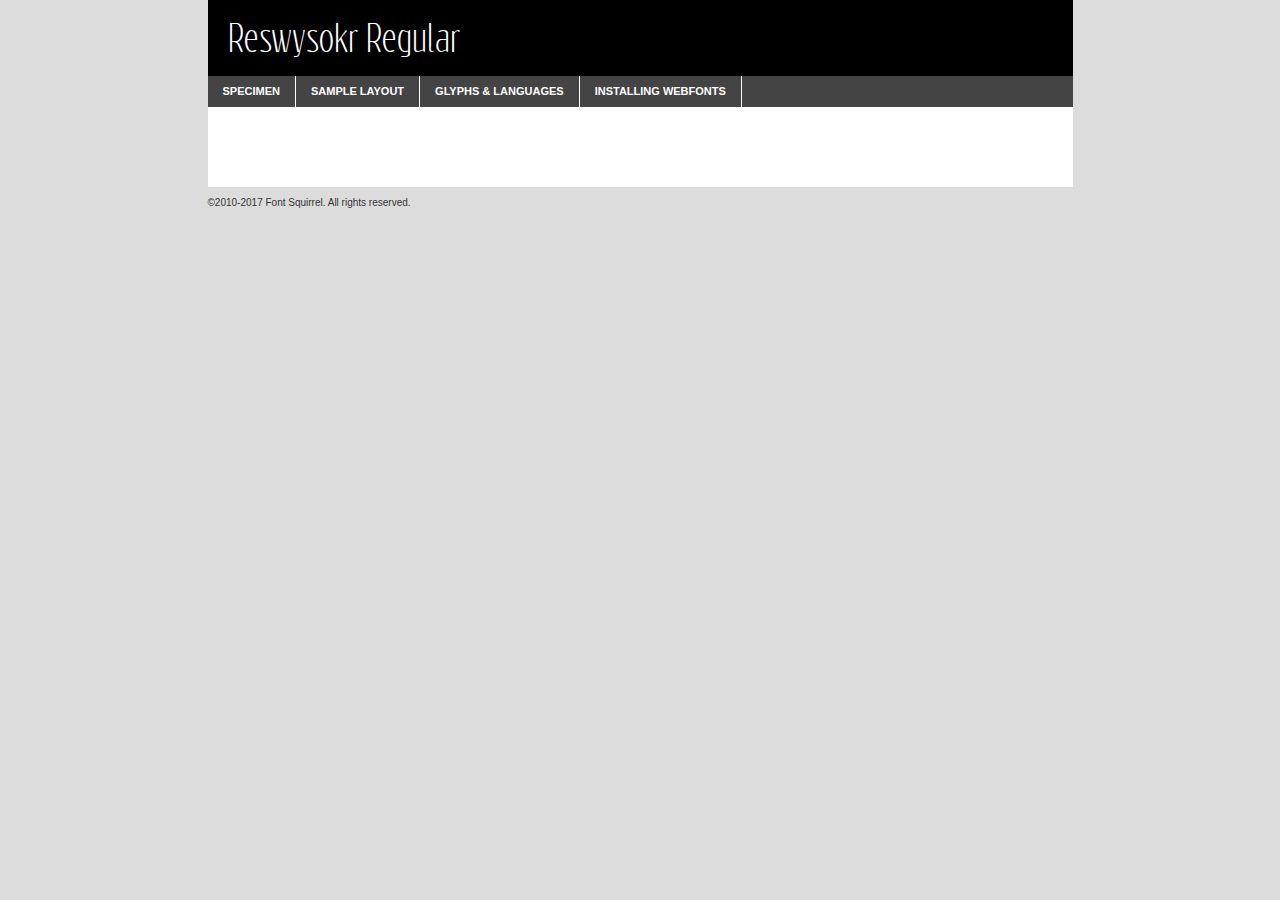
<file: css/fonts/reswysokr-demo.html>
<!DOCTYPE html PUBLIC "-//W3C//DTD XHTML 1.0 Transitional//EN"
	"http://www.w3.org/TR/xhtml1/DTD/xhtml1-transitional.dtd">

<html xmlns="http://www.w3.org/1999/xhtml" xml:lang="en" lang="en">
<head>
	<meta http-equiv="Content-Type" content="text/html; charset=utf-8" />
	<script src="http://ajax.googleapis.com/ajax/libs/jquery/1.7.2/jquery.min.js" type="text/javascript" charset="utf-8"></script>
	<script type="text/javascript">
	(function($){$.fn.easyTabs=function(option){var param=jQuery.extend({fadeSpeed:"fast",defaultContent:1,activeClass:'active'},option);$(this).each(function(){var thisId="#"+this.id;if(param.defaultContent==''){param.defaultContent=1;}
	if(typeof param.defaultContent=="number")
	{var defaultTab=$(thisId+" .tabs li:eq("+(param.defaultContent-1)+") a").attr('href').substr(1);}else{var defaultTab=param.defaultContent;}
	$(thisId+" .tabs li a").each(function(){var tabToHide=$(this).attr('href').substr(1);$("#"+tabToHide).addClass('easytabs-tab-content');});hideAll();changeContent(defaultTab);function hideAll(){$(thisId+" .easytabs-tab-content").hide();}
	function changeContent(tabId){hideAll();$(thisId+" .tabs li").removeClass(param.activeClass);$(thisId+" .tabs li a[href=#"+tabId+"]").closest('li').addClass(param.activeClass);if(param.fadeSpeed!="none")
	{$(thisId+" #"+tabId).fadeIn(param.fadeSpeed);}else{$(thisId+" #"+tabId).show();}}
	$(thisId+" .tabs li").click(function(){var tabId=$(this).find('a').attr('href').substr(1);changeContent(tabId);return false;});});}})(jQuery);
	</script>
	<link rel="stylesheet" href="specimen_files/specimen_stylesheet.css" type="text/css" charset="utf-8" />
	<link rel="stylesheet" href="stylesheet.css" type="text/css" charset="utf-8" />

	<style type="text/css">
					body{
				font-family: 'reswysokrregular';
							}
		</style>

	<title>Reswysokr Regular Specimen</title>
	
	
	<script type="text/javascript" charset="utf-8">
		$(document).ready(function() {
			$('#container').easyTabs({defaultContent:1});
		});
	</script>
</head>

<body>
<div id="container">
	<div id="header">
		Reswysokr Regular	</div>
	<ul class="tabs">
		<li><a href="#specimen">Specimen</a></li>
		<li><a href="#layout">Sample Layout</a></li>
				<li><a href="#glyphs">Glyphs &amp; Languages</a></li>
		<li><a href="#installing">Installing Webfonts</a></li>
		
	</ul>
	
	<div id="main_content">

		
			<div id="specimen">
		
				<div class="section">
					<div class="grid12 firstcol">
						<div class="huge">AaBb</div>
					</div>
				</div>
		
				<div class="section">
					<div class="glyph_range">A&#x200B;B&#x200b;C&#x200b;D&#x200b;E&#x200b;F&#x200b;G&#x200b;H&#x200b;I&#x200b;J&#x200b;K&#x200b;L&#x200b;M&#x200b;N&#x200b;O&#x200b;P&#x200b;Q&#x200b;R&#x200b;S&#x200b;T&#x200b;U&#x200b;V&#x200b;W&#x200b;X&#x200b;Y&#x200b;Z&#x200b;a&#x200b;b&#x200b;c&#x200b;d&#x200b;e&#x200b;f&#x200b;g&#x200b;h&#x200b;i&#x200b;j&#x200b;k&#x200b;l&#x200b;m&#x200b;n&#x200b;o&#x200b;p&#x200b;q&#x200b;r&#x200b;s&#x200b;t&#x200b;u&#x200b;v&#x200b;w&#x200b;x&#x200b;y&#x200b;z&#x200b;1&#x200b;2&#x200b;3&#x200b;4&#x200b;5&#x200b;6&#x200b;7&#x200b;8&#x200b;9&#x200b;0&#x200b;&amp;&#x200b;.&#x200b;,&#x200b;?&#x200b;!&#x200b;&#64;&#x200b;(&#x200b;)&#x200b;#&#x200b;$&#x200b;%&#x200b;*&#x200b;+&#x200b;-&#x200b;=&#x200b;:&#x200b;;</div>
				</div>
				<div class="section">
					<div class="grid12 firstcol">
						<table class="sample_table">
							<tr><td>10</td><td class="size10">abcdefghijklmnopqrstuvwxyzABCDEFGHIJKLMNOPQRSTUVWXYZ0123456789abcdefghijklmnopqrstuvwxyzABCDEFGHIJKLMNOPQRSTUVWXYZ0123456789abcdefghijklmnopqrstuvwxyzABCDEFGHIJKLMNOPQRSTUVWXYZ</td></tr>
							<tr><td>11</td><td class="size11">abcdefghijklmnopqrstuvwxyzABCDEFGHIJKLMNOPQRSTUVWXYZ0123456789abcdefghijklmnopqrstuvwxyzABCDEFGHIJKLMNOPQRSTUVWXYZ0123456789abcdefghijklmnopqrstuvwxyzABCDEFGHIJKLMNOPQRSTUVWXYZ</td></tr>
							<tr><td>12</td><td class="size12">abcdefghijklmnopqrstuvwxyzABCDEFGHIJKLMNOPQRSTUVWXYZ0123456789abcdefghijklmnopqrstuvwxyzABCDEFGHIJKLMNOPQRSTUVWXYZ0123456789abcdefghijklmnopqrstuvwxyzABCDEFGHIJKLMNOPQRSTUVWXYZ</td></tr>
							<tr><td>13</td><td class="size13">abcdefghijklmnopqrstuvwxyzABCDEFGHIJKLMNOPQRSTUVWXYZ0123456789abcdefghijklmnopqrstuvwxyzABCDEFGHIJKLMNOPQRSTUVWXYZ0123456789abcdefghijklmnopqrstuvwxyzABCDEFGHIJKLMNOPQRSTUVWXYZ</td></tr>
							<tr><td>14</td><td class="size14">abcdefghijklmnopqrstuvwxyzABCDEFGHIJKLMNOPQRSTUVWXYZ0123456789abcdefghijklmnopqrstuvwxyzABCDEFGHIJKLMNOPQRSTUVWXYZ0123456789abcdefghijklmnopqrstuvwxyzABCDEFGHIJKLMNOPQRSTUVWXYZ</td></tr>
							<tr><td>16</td><td class="size16">abcdefghijklmnopqrstuvwxyzABCDEFGHIJKLMNOPQRSTUVWXYZ0123456789abcdefghijklmnopqrstuvwxyzABCDEFGHIJKLMNOPQRSTUVWXYZ</td></tr>
							<tr><td>18</td><td class="size18">abcdefghijklmnopqrstuvwxyzABCDEFGHIJKLMNOPQRSTUVWXYZ0123456789abcdefghijklmnopqrstuvwxyzABCDEFGHIJKLMNOPQRSTUVWXYZ</td></tr>
							<tr><td>20</td><td class="size20">abcdefghijklmnopqrstuvwxyzABCDEFGHIJKLMNOPQRSTUVWXYZ0123456789abcdefghijklmnopqrstuvwxyzABCDEFGHIJKLMNOPQRSTUVWXYZ</td></tr>
							<tr><td>24</td><td class="size24">abcdefghijklmnopqrstuvwxyzABCDEFGHIJKLMNOPQRSTUVWXYZ0123456789abcdefghijklmnopqrstuvwxyzABCDEFGHIJKLMNOPQRSTUVWXYZ</td></tr>
							<tr><td>30</td><td class="size30">abcdefghijklmnopqrstuvwxyzABCDEFGHIJKLMNOPQRSTUVWXYZ0123456789abcdefghijklmnopqrstuvwxyzABCDEFGHIJKLMNOPQRSTUVWXYZ</td></tr>
							<tr><td>36</td><td class="size36">abcdefghijklmnopqrstuvwxyzABCDEFGHIJKLMNOPQRSTUVWXYZ0123456789abcdefghijklmnopqrstuvwxyzABCDEFGHIJKLMNOPQRSTUVWXYZ</td></tr>
							<tr><td>48</td><td class="size48">abcdefghijklmnopqrstuvwxyzABCDEFGHIJKLMNOPQRSTUVWXYZ0123456789abcdefghijklmnopqrstuvwxyzABCDEFGHIJKLMNOPQRSTUVWXYZ</td></tr>
							<tr><td>60</td><td class="size60">abcdefghijklmnopqrstuvwxyzABCDEFGHIJKLMNOPQRSTUVWXYZ0123456789abcdefghijklmnopqrstuvwxyzABCDEFGHIJKLMNOPQRSTUVWXYZ</td></tr>
							<tr><td>72</td><td class="size72">abcdefghijklmnopqrstuvwxyzABCDEFGHIJKLMNOPQRSTUVWXYZ0123456789abcdefghijklmnopqrstuvwxyzABCDEFGHIJKLMNOPQRSTUVWXYZ</td></tr>
							<tr><td>90</td><td class="size90">abcdefghijklmnopqrstuvwxyzABCDEFGHIJKLMNOPQRSTUVWXYZ0123456789abcdefghijklmnopqrstuvwxyzABCDEFGHIJKLMNOPQRSTUVWXYZ</td></tr>
						</table>
				
					</div>
			
				</div>
		
		
		
								<div class="section" id="bodycomparison">


										<div id="xheight">
				<div class="fontbody">&#x25FC;&#x25FC;&#x25FC;&#x25FC;&#x25FC;&#x25FC;&#x25FC;&#x25FC;&#x25FC;&#x25FC;&#x25FC;&#x25FC;&#x25FC;&#x25FC;&#x25FC;&#x25FC;&#x25FC;&#x25FC;&#x25FC;&#x25FC;&#x25FC;&#x25FC;&#x25FC;&#x25FC;&#x25FC;&#x25FC;&#x25FC;&#x25FC;&#x25FC;&#x25FC;&#x25FC;&#x25FC;&#x25FC;&#x25FC;&#x25FC;&#x25FC;&#x25FC;&#x25FC;&#x25FC;&#x25FC;&#x25FC;&#x25FC;&#x25FC;&#x25FC;&#x25FC;&#x25FC;&#x25FC;&#x25FC;&#x25FC;&#x25FC;&#x25FC;&#x25FC;&#x25FC;&#x25FC;&#x25FC;&#x25FC;&#x25FC;&#x25FC;&#x25FC;&#x25FC;&#x25FC;&#x25FC;&#x25FC;&#x25FC;&#x25FC;&#x25FC;&#x25FC;&#x25FC;&#x25FC;&#x25FC;&#x25FC;&#x25FC;&#x25FC;&#x25FC;&#x25FC;&#x25FC;&#x25FC;&#x25FC;&#x25FC;&#x25FC;&#x25FC;&#x25FC;&#x25FC;&#x25FC;&#x25FC;&#x25FC;&#x25FC;&#x25FC;&#x25FC;&#x25FC;&#x25FC;&#x25FC;&#x25FC;&#x25FC;&#x25FC;&#x25FC;&#x25FC;&#x25FC;&#x25FC;body</div><div class="arialbody">body</div><div class="verdanabody">body</div><div class="georgiabody">body</div></div>
										<div class="fontbody" style="z-index:1">
											body<span>Reswysokr Regular</span>
										</div>
										<div class="arialbody" style="z-index:1">
											body<span>Arial</span>
										</div>
										<div class="verdanabody" style="z-index:1">
											body<span>Verdana</span>
										</div>
										<div class="georgiabody" style="z-index:1">
											body<span>Georgia</span>
										</div>



								</div>
		
		
				<div class="section psample psample_row1" id="">
					
					<div class="grid2 firstcol">
						<p class="size10"><span>10.</span>Aenean lacinia bibendum nulla sed consectetur. Fusce dapibus, tellus ac cursus commodo, tortor mauris condimentum nibh, ut fermentum massa justo sit amet risus. Nullam id dolor id nibh ultricies vehicula ut id elit. Cum sociis natoque penatibus et magnis dis parturient montes, nascetur ridiculus mus. Nulla vitae elit libero, a pharetra augue.</p>
			
					</div>
					<div class="grid3">
						<p class="size11"><span>11.</span>Aenean lacinia bibendum nulla sed consectetur. Fusce dapibus, tellus ac cursus commodo, tortor mauris condimentum nibh, ut fermentum massa justo sit amet risus. Nullam id dolor id nibh ultricies vehicula ut id elit. Cum sociis natoque penatibus et magnis dis parturient montes, nascetur ridiculus mus. Nulla vitae elit libero, a pharetra augue.</p>
			
					</div>
					<div class="grid3">
						<p class="size12"><span>12.</span>Aenean lacinia bibendum nulla sed consectetur. Fusce dapibus, tellus ac cursus commodo, tortor mauris condimentum nibh, ut fermentum massa justo sit amet risus. Nullam id dolor id nibh ultricies vehicula ut id elit. Cum sociis natoque penatibus et magnis dis parturient montes, nascetur ridiculus mus. Nulla vitae elit libero, a pharetra augue.</p>
			
					</div>
					<div class="grid4">
						<p class="size13"><span>13.</span>Aenean lacinia bibendum nulla sed consectetur. Fusce dapibus, tellus ac cursus commodo, tortor mauris condimentum nibh, ut fermentum massa justo sit amet risus. Nullam id dolor id nibh ultricies vehicula ut id elit. Cum sociis natoque penatibus et magnis dis parturient montes, nascetur ridiculus mus. Nulla vitae elit libero, a pharetra augue.</p>
			
					</div>
					<div class="white_blend"></div>
					
				</div>
				<div class="section psample psample_row2" id="">
					<div class="grid3 firstcol">
						<p class="size14"><span>14.</span>Aenean lacinia bibendum nulla sed consectetur. Fusce dapibus, tellus ac cursus commodo, tortor mauris condimentum nibh, ut fermentum massa justo sit amet risus. Nullam id dolor id nibh ultricies vehicula ut id elit. Cum sociis natoque penatibus et magnis dis parturient montes, nascetur ridiculus mus. Nulla vitae elit libero, a pharetra augue.</p>
			
					</div>
					<div class="grid4">
						<p class="size16"><span>16.</span>Aenean lacinia bibendum nulla sed consectetur. Fusce dapibus, tellus ac cursus commodo, tortor mauris condimentum nibh, ut fermentum massa justo sit amet risus. Nullam id dolor id nibh ultricies vehicula ut id elit. Cum sociis natoque penatibus et magnis dis parturient montes, nascetur ridiculus mus. Nulla vitae elit libero, a pharetra augue.</p>
			
					</div>
					<div class="grid5">
						<p class="size18"><span>18.</span>Aenean lacinia bibendum nulla sed consectetur. Fusce dapibus, tellus ac cursus commodo, tortor mauris condimentum nibh, ut fermentum massa justo sit amet risus. Nullam id dolor id nibh ultricies vehicula ut id elit. Cum sociis natoque penatibus et magnis dis parturient montes, nascetur ridiculus mus. Nulla vitae elit libero, a pharetra augue.</p>
			
					</div>

					<div class="white_blend"></div>

				</div>
				
				<div class="section psample psample_row3" id="">
					<div class="grid5 firstcol">
						<p class="size20"><span>20.</span>Aenean lacinia bibendum nulla sed consectetur. Fusce dapibus, tellus ac cursus commodo, tortor mauris condimentum nibh, ut fermentum massa justo sit amet risus. Nullam id dolor id nibh ultricies vehicula ut id elit. Cum sociis natoque penatibus et magnis dis parturient montes, nascetur ridiculus mus. Nulla vitae elit libero, a pharetra augue.</p>
					</div>
					<div class="grid7">
						<p class="size24"><span>24.</span>Aenean lacinia bibendum nulla sed consectetur. Fusce dapibus, tellus ac cursus commodo, tortor mauris condimentum nibh, ut fermentum massa justo sit amet risus. Nullam id dolor id nibh ultricies vehicula ut id elit. Cum sociis natoque penatibus et magnis dis parturient montes, nascetur ridiculus mus. Nulla vitae elit libero, a pharetra augue.</p>
					</div>
					
					<div class="white_blend"></div>
					
				</div>
				
				<div class="section psample psample_row4" id="">
					<div class="grid12 firstcol">
						<p class="size30"><span>30.</span>Aenean lacinia bibendum nulla sed consectetur. Fusce dapibus, tellus ac cursus commodo, tortor mauris condimentum nibh, ut fermentum massa justo sit amet risus. Nullam id dolor id nibh ultricies vehicula ut id elit. Cum sociis natoque penatibus et magnis dis parturient montes, nascetur ridiculus mus. Nulla vitae elit libero, a pharetra augue.</p>
					</div>
					<div class="white_blend"></div>
					
				</div>
				
				
				
				<div class="section psample psample_row1 fullreverse">
					<div class="grid2 firstcol">
						<p class="size10"><span>10.</span>Aenean lacinia bibendum nulla sed consectetur. Fusce dapibus, tellus ac cursus commodo, tortor mauris condimentum nibh, ut fermentum massa justo sit amet risus. Nullam id dolor id nibh ultricies vehicula ut id elit. Cum sociis natoque penatibus et magnis dis parturient montes, nascetur ridiculus mus. Nulla vitae elit libero, a pharetra augue.</p>
			
					</div>
					<div class="grid3">
						<p class="size11"><span>11.</span>Aenean lacinia bibendum nulla sed consectetur. Fusce dapibus, tellus ac cursus commodo, tortor mauris condimentum nibh, ut fermentum massa justo sit amet risus. Nullam id dolor id nibh ultricies vehicula ut id elit. Cum sociis natoque penatibus et magnis dis parturient montes, nascetur ridiculus mus. Nulla vitae elit libero, a pharetra augue.</p>
			
					</div>
					<div class="grid3">
						<p class="size12"><span>12.</span>Aenean lacinia bibendum nulla sed consectetur. Fusce dapibus, tellus ac cursus commodo, tortor mauris condimentum nibh, ut fermentum massa justo sit amet risus. Nullam id dolor id nibh ultricies vehicula ut id elit. Cum sociis natoque penatibus et magnis dis parturient montes, nascetur ridiculus mus. Nulla vitae elit libero, a pharetra augue.</p>
			
					</div>
					<div class="grid4">
						<p class="size13"><span>13.</span>Aenean lacinia bibendum nulla sed consectetur. Fusce dapibus, tellus ac cursus commodo, tortor mauris condimentum nibh, ut fermentum massa justo sit amet risus. Nullam id dolor id nibh ultricies vehicula ut id elit. Cum sociis natoque penatibus et magnis dis parturient montes, nascetur ridiculus mus. Nulla vitae elit libero, a pharetra augue.</p>
			
					</div>
					<div class="black_blend"></div>
					
				</div>
				
				<div class="section psample psample_row2 fullreverse">
					<div class="grid3 firstcol">
						<p class="size14"><span>14.</span>Aenean lacinia bibendum nulla sed consectetur. Fusce dapibus, tellus ac cursus commodo, tortor mauris condimentum nibh, ut fermentum massa justo sit amet risus. Nullam id dolor id nibh ultricies vehicula ut id elit. Cum sociis natoque penatibus et magnis dis parturient montes, nascetur ridiculus mus. Nulla vitae elit libero, a pharetra augue.</p>
			
					</div>
					<div class="grid4">
						<p class="size16"><span>16.</span>Aenean lacinia bibendum nulla sed consectetur. Fusce dapibus, tellus ac cursus commodo, tortor mauris condimentum nibh, ut fermentum massa justo sit amet risus. Nullam id dolor id nibh ultricies vehicula ut id elit. Cum sociis natoque penatibus et magnis dis parturient montes, nascetur ridiculus mus. Nulla vitae elit libero, a pharetra augue.</p>
			
					</div>
					<div class="grid5">
						<p class="size18"><span>18.</span>Aenean lacinia bibendum nulla sed consectetur. Fusce dapibus, tellus ac cursus commodo, tortor mauris condimentum nibh, ut fermentum massa justo sit amet risus. Nullam id dolor id nibh ultricies vehicula ut id elit. Cum sociis natoque penatibus et magnis dis parturient montes, nascetur ridiculus mus. Nulla vitae elit libero, a pharetra augue.</p>
			
					</div>
					<div class="black_blend"></div>

				</div>
				
				<div class="section psample fullreverse psample_row3" id="">
					<div class="grid5 firstcol">
						<p class="size20"><span>20.</span>Aenean lacinia bibendum nulla sed consectetur. Fusce dapibus, tellus ac cursus commodo, tortor mauris condimentum nibh, ut fermentum massa justo sit amet risus. Nullam id dolor id nibh ultricies vehicula ut id elit. Cum sociis natoque penatibus et magnis dis parturient montes, nascetur ridiculus mus. Nulla vitae elit libero, a pharetra augue.</p>
					</div>
					<div class="grid7">
						<p class="size24"><span>24.</span>Aenean lacinia bibendum nulla sed consectetur. Fusce dapibus, tellus ac cursus commodo, tortor mauris condimentum nibh, ut fermentum massa justo sit amet risus. Nullam id dolor id nibh ultricies vehicula ut id elit. Cum sociis natoque penatibus et magnis dis parturient montes, nascetur ridiculus mus. Nulla vitae elit libero, a pharetra augue.</p>
					</div>
					
					<div class="black_blend"></div>
					
				</div>
				
				<div class="section psample fullreverse psample_row4" id="" style="border-bottom: 20px #000 solid;">
					<div class="grid12 firstcol">
						<p class="size30"><span>30.</span>Aenean lacinia bibendum nulla sed consectetur. Fusce dapibus, tellus ac cursus commodo, tortor mauris condimentum nibh, ut fermentum massa justo sit amet risus. Nullam id dolor id nibh ultricies vehicula ut id elit. Cum sociis natoque penatibus et magnis dis parturient montes, nascetur ridiculus mus. Nulla vitae elit libero, a pharetra augue.</p>
					</div>
					<div class="black_blend"></div>
					
				</div>
				
				
				
				
			</div>
			
			<div id="layout">
				
				<div class="section">
					
					<div class="grid12 firstcol">
						<h1>Lorem Ipsum Dolor</h1>
						<h2>Etiam porta sem malesuada magna mollis euismod</h2>
						
						<p class="byline">By <a href="#link">Aenean Lacinia</a></p>
					</div>
				</div>
				<div class="section">
					<div class="grid8 firstcol">
						<p class="large">Donec sed odio dui. Morbi leo risus, porta ac consectetur ac, vestibulum at eros. Fusce dapibus, tellus ac cursus commodo, tortor mauris condimentum nibh, ut fermentum massa justo sit amet risus. </p>

						
						<h3>Pellentesque ornare sem</h3>

						<p>Maecenas sed diam eget risus varius blandit sit amet non magna. Maecenas faucibus mollis interdum. Donec ullamcorper nulla non metus auctor fringilla. Nullam id dolor id nibh ultricies vehicula ut id elit. Nullam id dolor id nibh ultricies vehicula ut id elit. </p>

						<p>Aenean eu leo quam. Pellentesque ornare sem lacinia quam venenatis vestibulum. Lorem ipsum dolor sit amet, consectetur adipiscing elit. Cum sociis natoque penatibus et magnis dis parturient montes, nascetur ridiculus mus. </p>

						<p>Nulla vitae elit libero, a pharetra augue. Praesent commodo cursus magna, vel scelerisque nisl consectetur et. Aenean lacinia bibendum nulla sed consectetur. </p>

						<p>Nullam quis risus eget urna mollis ornare vel eu leo. Nullam quis risus eget urna mollis ornare vel eu leo. Maecenas sed diam eget risus varius blandit sit amet non magna. Donec ullamcorper nulla non metus auctor fringilla. </p>

						<h3>Cras mattis consectetur</h3>

						<p>Aenean eu leo quam. Pellentesque ornare sem lacinia quam venenatis vestibulum. Aenean lacinia bibendum nulla sed consectetur. Integer posuere erat a ante venenatis dapibus posuere velit aliquet. Cras mattis consectetur purus sit amet fermentum. </p>

						<p>Nullam id dolor id nibh ultricies vehicula ut id elit. Nullam quis risus eget urna mollis ornare vel eu leo. Cras mattis consectetur purus sit amet fermentum.</p>
					</div>
					
					<div class="grid4 sidebar">
						
						<div class="box reverse">
							<p class="last">Nullam quis risus eget urna mollis ornare vel eu leo. Donec ullamcorper nulla non metus auctor fringilla. Cras mattis consectetur purus sit amet fermentum. Sed posuere consectetur est at lobortis. Lorem ipsum dolor sit amet, consectetur adipiscing elit. </p>
						</div>
						
						<p class="caption">Maecenas sed diam eget risus varius.</p>

						<p>Vestibulum id ligula porta felis euismod semper. Integer posuere erat a ante venenatis dapibus posuere velit aliquet. Vestibulum id ligula porta felis euismod semper. Sed posuere consectetur est at lobortis. Maecenas sed diam eget risus varius blandit sit amet non magna. Fusce dapibus, tellus ac cursus commodo, tortor mauris condimentum nibh, ut fermentum massa justo sit amet risus. </p>

					

						<p>Duis mollis, est non commodo luctus, nisi erat porttitor ligula, eget lacinia odio sem nec elit. Aenean lacinia bibendum nulla sed consectetur. Vivamus sagittis lacus vel augue laoreet rutrum faucibus dolor auctor. Aenean lacinia bibendum nulla sed consectetur. Nullam quis risus eget urna mollis ornare vel eu leo. </p>

						<p>Praesent commodo cursus magna, vel scelerisque nisl consectetur et. Donec ullamcorper nulla non metus auctor fringilla. Maecenas faucibus mollis interdum. Fusce dapibus, tellus ac cursus commodo, tortor mauris condimentum nibh, ut fermentum massa justo sit amet risus. </p>

					</div>
				</div>
				
			</div>


			



		<div id="glyphs">
			<div class="section">
				<div class="grid12 firstcol">
			
				<h1>Language Support</h1>
				<p>The subset of Reswysokr Regular in this kit supports the following languages:<br />
			
					Albanian, Basque, Breton, Chamorro, Danish, Dutch, English, Faroese, Finnish, French, Frisian, Galician, German, Icelandic, Italian, Malagasy, Norwegian, Portuguese, Spanish, Alsatian, Aragonese, Arapaho, Arrernte, Asturian, Aymara, Bislama, Cebuano, Corsican, Fijian, French_creole, Genoese, Gilbertese, Greenlandic, Haitian_creole, Hiligaynon, Hmong, Hopi, Ibanag, Iloko_ilokano, Indonesian, Interglossa_glosa, Interlingua, Irish_gaelic, Jerriais, Lojban, Lombard, Luxembourgeois, Manx, Mohawk, Norfolk_pitcairnese, Occitan, Oromo, Pangasinan, Papiamento, Piedmontese, Potawatomi, Rhaeto-romance, Romansh, Rotokas, Sami_lule, Samoan, Sardinian, Scots_gaelic, Seychelles_creole, Shona, Sicilian, Somali, Southern_ndebele, Swahili, Swati_swazi, Tagalog_filipino_pilipino, Tetum, Tok_pisin, Uyghur_latinized, Volapuk, Walloon, Warlpiri, Xhosa, Yapese, Zulu, Latinbasic, Ubasic, Demo				</p>
				<h1>Glyph Chart</h1>
				<p>The subset of Reswysokr Regular in this kit includes all the glyphs listed below. Unicode entities are included above each glyph to help you insert individual characters into your layout.</p>
				<div id="glyph_chart">
			
																														 <div><p>&amp;#1;</p>&#1;</div>
																				 <div><p>&amp;#2;</p>&#2;</div>
																				 <div><p>&amp;#3;</p>&#3;</div>
																				 <div><p>&amp;#4;</p>&#4;</div>
																				 <div><p>&amp;#5;</p>&#5;</div>
																				 <div><p>&amp;#6;</p>&#6;</div>
																				 <div><p>&amp;#7;</p>&#7;</div>
																				 <div><p>&amp;#8;</p>&#8;</div>
																				 <div><p>&amp;#9;</p>&#9;</div>
																				 <div><p>&amp;#10;</p>&#10;</div>
																				 <div><p>&amp;#11;</p>&#11;</div>
																				 <div><p>&amp;#12;</p>&#12;</div>
																				 <div><p>&amp;#13;</p>&#13;</div>
																				 <div><p>&amp;#14;</p>&#14;</div>
																				 <div><p>&amp;#15;</p>&#15;</div>
																				 <div><p>&amp;#16;</p>&#16;</div>
																				 <div><p>&amp;#17;</p>&#17;</div>
																				 <div><p>&amp;#18;</p>&#18;</div>
																				 <div><p>&amp;#19;</p>&#19;</div>
																				 <div><p>&amp;#20;</p>&#20;</div>
																				 <div><p>&amp;#21;</p>&#21;</div>
																				 <div><p>&amp;#22;</p>&#22;</div>
																				 <div><p>&amp;#23;</p>&#23;</div>
																				 <div><p>&amp;#24;</p>&#24;</div>
																				 <div><p>&amp;#25;</p>&#25;</div>
																				 <div><p>&amp;#26;</p>&#26;</div>
																				 <div><p>&amp;#27;</p>&#27;</div>
																				 <div><p>&amp;#28;</p>&#28;</div>
																				 <div><p>&amp;#29;</p>&#29;</div>
																				 <div><p>&amp;#30;</p>&#30;</div>
																				 <div><p>&amp;#31;</p>&#31;</div>
																				 <div><p>&amp;#32;</p>&#32;</div>
																				 <div><p>&amp;#33;</p>&#33;</div>
																				 <div><p>&amp;#34;</p>&#34;</div>
																				 <div><p>&amp;#35;</p>&#35;</div>
																				 <div><p>&amp;#36;</p>&#36;</div>
																				 <div><p>&amp;#37;</p>&#37;</div>
																				 <div><p>&amp;#38;</p>&#38;</div>
																				 <div><p>&amp;#39;</p>&#39;</div>
																				 <div><p>&amp;#40;</p>&#40;</div>
																				 <div><p>&amp;#41;</p>&#41;</div>
																				 <div><p>&amp;#42;</p>&#42;</div>
																				 <div><p>&amp;#43;</p>&#43;</div>
																				 <div><p>&amp;#44;</p>&#44;</div>
																				 <div><p>&amp;#45;</p>&#45;</div>
																				 <div><p>&amp;#46;</p>&#46;</div>
																				 <div><p>&amp;#47;</p>&#47;</div>
																				 <div><p>&amp;#48;</p>&#48;</div>
																				 <div><p>&amp;#49;</p>&#49;</div>
																				 <div><p>&amp;#50;</p>&#50;</div>
																				 <div><p>&amp;#51;</p>&#51;</div>
																				 <div><p>&amp;#52;</p>&#52;</div>
																				 <div><p>&amp;#53;</p>&#53;</div>
																				 <div><p>&amp;#54;</p>&#54;</div>
																				 <div><p>&amp;#55;</p>&#55;</div>
																				 <div><p>&amp;#56;</p>&#56;</div>
																				 <div><p>&amp;#57;</p>&#57;</div>
																				 <div><p>&amp;#58;</p>&#58;</div>
																				 <div><p>&amp;#59;</p>&#59;</div>
																				 <div><p>&amp;#60;</p>&#60;</div>
																				 <div><p>&amp;#61;</p>&#61;</div>
																				 <div><p>&amp;#62;</p>&#62;</div>
																				 <div><p>&amp;#63;</p>&#63;</div>
																				 <div><p>&amp;#64;</p>&#64;</div>
																				 <div><p>&amp;#65;</p>&#65;</div>
																				 <div><p>&amp;#66;</p>&#66;</div>
																				 <div><p>&amp;#67;</p>&#67;</div>
																				 <div><p>&amp;#68;</p>&#68;</div>
																				 <div><p>&amp;#69;</p>&#69;</div>
																				 <div><p>&amp;#70;</p>&#70;</div>
																				 <div><p>&amp;#71;</p>&#71;</div>
																				 <div><p>&amp;#72;</p>&#72;</div>
																				 <div><p>&amp;#73;</p>&#73;</div>
																				 <div><p>&amp;#74;</p>&#74;</div>
																				 <div><p>&amp;#75;</p>&#75;</div>
																				 <div><p>&amp;#76;</p>&#76;</div>
																				 <div><p>&amp;#77;</p>&#77;</div>
																				 <div><p>&amp;#78;</p>&#78;</div>
																				 <div><p>&amp;#79;</p>&#79;</div>
																				 <div><p>&amp;#80;</p>&#80;</div>
																				 <div><p>&amp;#81;</p>&#81;</div>
																				 <div><p>&amp;#82;</p>&#82;</div>
																				 <div><p>&amp;#83;</p>&#83;</div>
																				 <div><p>&amp;#84;</p>&#84;</div>
																				 <div><p>&amp;#85;</p>&#85;</div>
																				 <div><p>&amp;#86;</p>&#86;</div>
																				 <div><p>&amp;#87;</p>&#87;</div>
																				 <div><p>&amp;#88;</p>&#88;</div>
																				 <div><p>&amp;#89;</p>&#89;</div>
																				 <div><p>&amp;#90;</p>&#90;</div>
																				 <div><p>&amp;#91;</p>&#91;</div>
																				 <div><p>&amp;#92;</p>&#92;</div>
																				 <div><p>&amp;#93;</p>&#93;</div>
																				 <div><p>&amp;#94;</p>&#94;</div>
																				 <div><p>&amp;#95;</p>&#95;</div>
																				 <div><p>&amp;#96;</p>&#96;</div>
																				 <div><p>&amp;#97;</p>&#97;</div>
																				 <div><p>&amp;#98;</p>&#98;</div>
																				 <div><p>&amp;#99;</p>&#99;</div>
																				 <div><p>&amp;#100;</p>&#100;</div>
																				 <div><p>&amp;#101;</p>&#101;</div>
																				 <div><p>&amp;#102;</p>&#102;</div>
																				 <div><p>&amp;#103;</p>&#103;</div>
																				 <div><p>&amp;#104;</p>&#104;</div>
																				 <div><p>&amp;#105;</p>&#105;</div>
																				 <div><p>&amp;#106;</p>&#106;</div>
																				 <div><p>&amp;#107;</p>&#107;</div>
																				 <div><p>&amp;#108;</p>&#108;</div>
																				 <div><p>&amp;#109;</p>&#109;</div>
																				 <div><p>&amp;#110;</p>&#110;</div>
																				 <div><p>&amp;#111;</p>&#111;</div>
																				 <div><p>&amp;#112;</p>&#112;</div>
																				 <div><p>&amp;#113;</p>&#113;</div>
																				 <div><p>&amp;#114;</p>&#114;</div>
																				 <div><p>&amp;#115;</p>&#115;</div>
																				 <div><p>&amp;#116;</p>&#116;</div>
																				 <div><p>&amp;#117;</p>&#117;</div>
																				 <div><p>&amp;#118;</p>&#118;</div>
																				 <div><p>&amp;#119;</p>&#119;</div>
																				 <div><p>&amp;#120;</p>&#120;</div>
																				 <div><p>&amp;#121;</p>&#121;</div>
																				 <div><p>&amp;#122;</p>&#122;</div>
																				 <div><p>&amp;#123;</p>&#123;</div>
																				 <div><p>&amp;#124;</p>&#124;</div>
																				 <div><p>&amp;#125;</p>&#125;</div>
																				 <div><p>&amp;#126;</p>&#126;</div>
																				 <div><p>&amp;#137;</p>&#137;</div>
																				 <div><p>&amp;#160;</p>&#160;</div>
																				 <div><p>&amp;#161;</p>&#161;</div>
																				 <div><p>&amp;#162;</p>&#162;</div>
																				 <div><p>&amp;#163;</p>&#163;</div>
																				 <div><p>&amp;#164;</p>&#164;</div>
																				 <div><p>&amp;#165;</p>&#165;</div>
																				 <div><p>&amp;#166;</p>&#166;</div>
																				 <div><p>&amp;#167;</p>&#167;</div>
																				 <div><p>&amp;#168;</p>&#168;</div>
																				 <div><p>&amp;#169;</p>&#169;</div>
																				 <div><p>&amp;#170;</p>&#170;</div>
																				 <div><p>&amp;#171;</p>&#171;</div>
																				 <div><p>&amp;#172;</p>&#172;</div>
																				 <div><p>&amp;#173;</p>&#173;</div>
																				 <div><p>&amp;#174;</p>&#174;</div>
																				 <div><p>&amp;#175;</p>&#175;</div>
																				 <div><p>&amp;#176;</p>&#176;</div>
																				 <div><p>&amp;#177;</p>&#177;</div>
																				 <div><p>&amp;#178;</p>&#178;</div>
																				 <div><p>&amp;#179;</p>&#179;</div>
																				 <div><p>&amp;#180;</p>&#180;</div>
																				 <div><p>&amp;#181;</p>&#181;</div>
																				 <div><p>&amp;#182;</p>&#182;</div>
																				 <div><p>&amp;#183;</p>&#183;</div>
																				 <div><p>&amp;#184;</p>&#184;</div>
																				 <div><p>&amp;#185;</p>&#185;</div>
																				 <div><p>&amp;#186;</p>&#186;</div>
																				 <div><p>&amp;#187;</p>&#187;</div>
																				 <div><p>&amp;#191;</p>&#191;</div>
																				 <div><p>&amp;#192;</p>&#192;</div>
																				 <div><p>&amp;#193;</p>&#193;</div>
																				 <div><p>&amp;#194;</p>&#194;</div>
																				 <div><p>&amp;#195;</p>&#195;</div>
																				 <div><p>&amp;#196;</p>&#196;</div>
																				 <div><p>&amp;#197;</p>&#197;</div>
																				 <div><p>&amp;#198;</p>&#198;</div>
																				 <div><p>&amp;#199;</p>&#199;</div>
																				 <div><p>&amp;#200;</p>&#200;</div>
																				 <div><p>&amp;#201;</p>&#201;</div>
																				 <div><p>&amp;#202;</p>&#202;</div>
																				 <div><p>&amp;#203;</p>&#203;</div>
																				 <div><p>&amp;#204;</p>&#204;</div>
																				 <div><p>&amp;#205;</p>&#205;</div>
																				 <div><p>&amp;#206;</p>&#206;</div>
																				 <div><p>&amp;#207;</p>&#207;</div>
																				 <div><p>&amp;#208;</p>&#208;</div>
																				 <div><p>&amp;#209;</p>&#209;</div>
																				 <div><p>&amp;#210;</p>&#210;</div>
																				 <div><p>&amp;#211;</p>&#211;</div>
																				 <div><p>&amp;#212;</p>&#212;</div>
																				 <div><p>&amp;#213;</p>&#213;</div>
																				 <div><p>&amp;#214;</p>&#214;</div>
																				 <div><p>&amp;#215;</p>&#215;</div>
																				 <div><p>&amp;#216;</p>&#216;</div>
																				 <div><p>&amp;#217;</p>&#217;</div>
																				 <div><p>&amp;#218;</p>&#218;</div>
																				 <div><p>&amp;#219;</p>&#219;</div>
																				 <div><p>&amp;#220;</p>&#220;</div>
																				 <div><p>&amp;#221;</p>&#221;</div>
																				 <div><p>&amp;#222;</p>&#222;</div>
																				 <div><p>&amp;#223;</p>&#223;</div>
																				 <div><p>&amp;#224;</p>&#224;</div>
																				 <div><p>&amp;#225;</p>&#225;</div>
																				 <div><p>&amp;#226;</p>&#226;</div>
																				 <div><p>&amp;#227;</p>&#227;</div>
																				 <div><p>&amp;#228;</p>&#228;</div>
																				 <div><p>&amp;#229;</p>&#229;</div>
																				 <div><p>&amp;#230;</p>&#230;</div>
																				 <div><p>&amp;#231;</p>&#231;</div>
																				 <div><p>&amp;#232;</p>&#232;</div>
																				 <div><p>&amp;#233;</p>&#233;</div>
																				 <div><p>&amp;#234;</p>&#234;</div>
																				 <div><p>&amp;#235;</p>&#235;</div>
																				 <div><p>&amp;#236;</p>&#236;</div>
																				 <div><p>&amp;#237;</p>&#237;</div>
																				 <div><p>&amp;#238;</p>&#238;</div>
																				 <div><p>&amp;#239;</p>&#239;</div>
																				 <div><p>&amp;#240;</p>&#240;</div>
																				 <div><p>&amp;#241;</p>&#241;</div>
																				 <div><p>&amp;#242;</p>&#242;</div>
																				 <div><p>&amp;#243;</p>&#243;</div>
																				 <div><p>&amp;#244;</p>&#244;</div>
																				 <div><p>&amp;#245;</p>&#245;</div>
																				 <div><p>&amp;#246;</p>&#246;</div>
																				 <div><p>&amp;#247;</p>&#247;</div>
																				 <div><p>&amp;#248;</p>&#248;</div>
																				 <div><p>&amp;#249;</p>&#249;</div>
																				 <div><p>&amp;#250;</p>&#250;</div>
																				 <div><p>&amp;#251;</p>&#251;</div>
																				 <div><p>&amp;#252;</p>&#252;</div>
																				 <div><p>&amp;#253;</p>&#253;</div>
																				 <div><p>&amp;#254;</p>&#254;</div>
																				 <div><p>&amp;#255;</p>&#255;</div>
																				 <div><p>&amp;#338;</p>&#338;</div>
																				 <div><p>&amp;#339;</p>&#339;</div>
																				 <div><p>&amp;#376;</p>&#376;</div>
																				 <div><p>&amp;#710;</p>&#710;</div>
																				 <div><p>&amp;#732;</p>&#732;</div>
																				 <div><p>&amp;#8192;</p>&#8192;</div>
																				 <div><p>&amp;#8193;</p>&#8193;</div>
																				 <div><p>&amp;#8194;</p>&#8194;</div>
																				 <div><p>&amp;#8195;</p>&#8195;</div>
																				 <div><p>&amp;#8196;</p>&#8196;</div>
																				 <div><p>&amp;#8197;</p>&#8197;</div>
																				 <div><p>&amp;#8198;</p>&#8198;</div>
																				 <div><p>&amp;#8199;</p>&#8199;</div>
																				 <div><p>&amp;#8200;</p>&#8200;</div>
																				 <div><p>&amp;#8201;</p>&#8201;</div>
																				 <div><p>&amp;#8202;</p>&#8202;</div>
																				 <div><p>&amp;#8208;</p>&#8208;</div>
																				 <div><p>&amp;#8209;</p>&#8209;</div>
																				 <div><p>&amp;#8210;</p>&#8210;</div>
																				 <div><p>&amp;#8211;</p>&#8211;</div>
																				 <div><p>&amp;#8212;</p>&#8212;</div>
																				 <div><p>&amp;#8216;</p>&#8216;</div>
																				 <div><p>&amp;#8217;</p>&#8217;</div>
																				 <div><p>&amp;#8218;</p>&#8218;</div>
																				 <div><p>&amp;#8220;</p>&#8220;</div>
																				 <div><p>&amp;#8221;</p>&#8221;</div>
																				 <div><p>&amp;#8222;</p>&#8222;</div>
																				 <div><p>&amp;#8226;</p>&#8226;</div>
																				 <div><p>&amp;#8230;</p>&#8230;</div>
																				 <div><p>&amp;#8239;</p>&#8239;</div>
																				 <div><p>&amp;#8249;</p>&#8249;</div>
																				 <div><p>&amp;#8250;</p>&#8250;</div>
																				 <div><p>&amp;#8287;</p>&#8287;</div>
																				 <div><p>&amp;#8364;</p>&#8364;</div>
																				 <div><p>&amp;#8482;</p>&#8482;</div>
																				 <div><p>&amp;#9724;</p>&#9724;</div>
																				 <div><p>&amp;#64257;</p>&#64257;</div>
																				 <div><p>&amp;#64258;</p>&#64258;</div>
																				 <div><p>&amp;#64259;</p>&#64259;</div>
																				 <div><p>&amp;#64260;</p>&#64260;</div>
																												</div>	
				</div>
		
		
			</div>
		</div>
		
		
		<div id="specs">
			
		</div>
	
		<div id="installing">
			<div class="section">
				<div class="grid7 firstcol">
					<h1>Installing Webfonts</h1>
					
					<p>Webfonts are supported by all major browser platforms but not all in the same way. There are currently four different font formats that must be included in order to target all browsers. This includes TTF, WOFF, EOT and SVG.</p>
					
					<h2>1. Upload your webfonts</h2>
					<p>You must upload your webfont kit to your website. They should be in or near the same directory as your CSS files.</p>
					
					<h2>2. Include the webfont stylesheet</h2>
					<p>A special CSS @font-face declaration helps the various browsers select the appropriate font it needs without causing you a bunch of headaches. Learn more about this syntax by reading the <a href="https://www.fontspring.com/blog/further-hardening-of-the-bulletproof-syntax">Fontspring blog post</a> about it. The code for it is as follows:</p>


<code>
@font-face{ 
	font-family: 'MyWebFont';
	src: url('WebFont.eot');
	src: url('WebFont.eot?#iefix') format('embedded-opentype'),
	     url('WebFont.woff') format('woff'),
	     url('WebFont.ttf') format('truetype'),
	     url('WebFont.svg#webfont') format('svg');
}
</code>

	<p>We've already gone ahead and generated the code for you. All you have to do is link to the stylesheet in your HTML, like this:</p>
	<code>&lt;link rel=&quot;stylesheet&quot; href=&quot;stylesheet.css&quot; type=&quot;text/css&quot; charset=&quot;utf-8&quot; /&gt;</code>

					<h2>3. Modify your own stylesheet</h2>
					<p>To take advantage of your new fonts, you must tell your stylesheet to use them. Look at the original @font-face declaration above and find the property called "font-family." The name linked there will be what you use to reference the font. Prepend that webfont name to the font stack in the "font-family" property, inside the selector you want to change. For example:</p>
<code>p { font-family: 'WebFont', Arial, sans-serif; }</code>

<h2>4. Test</h2>
<p>Getting webfonts to work cross-browser <em>can</em> be tricky. Use the information in the sidebar to help you if you find that fonts aren't loading in a particular browser.</p>
				</div>
				
				<div class="grid5 sidebar">
					<div class="box">
						<h2>Troubleshooting<br />Font-Face Problems</h2>
						<p>Having trouble getting your webfonts to load in your new website? Here are some tips to sort out what might be the problem.</p>

						<h3>Fonts not showing in any browser</h3>

						<p>This sounds like you need to work on the plumbing. You either did not upload the fonts to the correct directory, or you did not link the fonts properly in the CSS. If you've confirmed that all this is correct and you still have a problem, take a look at your .htaccess file and see if requests are getting intercepted.</p>

						<h3>Fonts not loading in iPhone or iPad</h3>

						<p>The most common problem here is that you are serving the fonts from an IIS server. IIS refuses to serve files that have unknown MIME types. If that is the case, you must set the MIME type for SVG to "image/svg+xml" in the server settings. Follow these instructions from Microsoft if you need help.</p>

						<h3>Fonts not loading in Firefox</h3>

						<p>The primary reason for this failure? You are still using a version Firefox older than 3.5. So upgrade already! If that isn't it, then you are very likely serving fonts from a different domain. Firefox requires that all font assets be served from the same domain. Lastly it is possible that you need to add WOFF to your list of MIME types (if you are serving via IIS.)</p>

						<h3>Fonts not loading in IE</h3>

						<p>Are you looking at Internet Explorer on an actual Windows machine or are you cheating by using a service like Adobe BrowserLab? Many of these screenshot services do not render @font-face for IE. Best to test it on a real machine.</p>

						<h3>Fonts not loading in IE9</h3>

						<p>IE9, like Firefox, requires that fonts be served from the same domain as the website. Make sure that is the case.</p>
					</div>
				</div>
			</div>
			
		</div>
	
	</div>
	<div id="footer">
		<p>&copy;2010-2017 Font Squirrel. All rights reserved.</p>
	</div>
</div>
</body>
</html>
</file>
<file: css/app.css>
@font-face {
    font-family: 'cinzel_decorativebold';
    src: url('cinzeldecorative-bold-webfont.woff2') format('woff2'),
         url('cinzeldecorative-bold-webfont.woff') format('woff');
    font-weight: normal;
    font-style: normal;
}
@font-face {
    font-family: 'cinzel_decorativeregular';
    src: url('cinzeldecorative-regular-webfont.woff2') format('woff2'),
         url('cinzeldecorative-regular-webfont.woff') format('woff');
    font-weight: normal;
    font-style: normal;
}
@font-face {
    font-family: 'reswysokrregular';
    src: url('reswysokr-webfont.woff2') format('woff2'),
         url('reswysokr-webfont.woff') format('woff');
    font-weight: normal;
    font-style: normal;
}


/* LANDING PAGE */
.landing {
  height: 100vh;
  width: 100%;
  margin: 0;
  background: url(../img/bgIndexWeb.jpg);
  background-size: 100%;
  overflow: hidden;
}
.title {
  position: relative;
  top: 20%;
}
h1, h2 {
  color: white;
  text-align: center;
  font-family: 'cinzel_decorativeregular', Arial, sans-serif;
  font-size: 100px;
  text-transform: uppercase;
  letter-spacing: 5px;
  margin: 20px;
  height: 100px;
  overflow: visible;
}
span {
  line-height: 100px;
  display: block;
}
.btn {
  position: relative;
  display: inline-block;
  top: 30%;
  left: 42%;
  transform: translate(-50%, -50%);
  background-color:black;
  opacity: .7;
  padding: 10px 50px; /*height then width*/
  border: none;
  cursor: pointer;
  border-radius: 5px;
  text-align: center;
  box-shadow: 0 8px 16px 0 rgba(0,0,0,0.9), 0 6px 20px 0 rgba(0,0,0,0.9);
  float: left;
  width: 200px;
  margin-right: 4px;
}
.btn:hover {
  text-decoration: none;
  background-color: white;
  color: black;
  font-weight: bold;
}
.entry {
  font-family: 'reswysokrregular';
  color: white;
  font-size: 24px;
  letter-spacing: 3px;
}

/* NAV BARS */
.button {
  background-color: inherit;
}
#offCanvas {
  padding-top: 10px;
}
.button:hover, .button:active {
  background-color: inherit;
  color: black;
  opacity: 0.7;
}
.menu a {
  color: black;
  font-family: 'reswysokrregular';
  font-size: 30px;
  opacity: 0.9;
}
.menu a:hover, .menu a:focus {
  text-decoration: none;
  font-weight: bolder;
  color: inherit;
}
.menu a:active {
  text-decoration: none;
  color: inherit;
}

/* SPRITE ANIMATION */
.sprite {
  background-image: url(../img/spriteBGWeb.jpg);
  background-size: 100%;
}
.mushroom {
  width: 200px;
  height: 300px;
  background-image: url(../img/mushroomSprite.png);
  background-repeat: repeat;
  background-position: left center;
  animation: play 1s steps(9) infinite;
  left: 50%;
  top: 20%;
  position: relative;
  margin-left: -60px;
  margin-top: 50px;

}
@keyframes play {
  100% {
    background-position: -1800px;
  }
}

/* TRANSFORM ANIMATION */
.trans {
  background-image: url(../img/basketballWeb.jpg);
  background-size: 100%;
}
.message p {
  text-align: center;
  font-family: 'reswysokrregular';
  font-size: 20px;
  letter-spacing: 2px;
  animation: wiggle 1s 2;
}
#ballComp {
	width: 140px;
	height: 300px;
	position: fixed;
	left: 50%;
	top: 35%;
	margin-left: -70px;
	z-index: 100;
	transform: scale(1);
	transition: all 5s linear 0s;
	cursor: pointer;
}
#ballComp:active {
	transform: scale(0);
	cursor: pointer;
}
#ball {
  width: 140px;
  height: 140px;
  border-radius: 70px;
  background: linear-gradient(to top, rgba(207, 83, 0, 1), rgba(250, 131, 32, 1));
  box-shadow: inset 0 -5px 20px rgba(255, 255, 255, 0.4), inset -4px -1px 40px rgba(0, 0, 0, 0.4), 0 0 1px #000;
  position: absolute;
	top: 0;
	z-index: 11;
	animation: jump 1s infinite;
	cursor: pointer;
}
#ball::after {
  content: "";
  width: 80px;
  height: 40px;
  position: absolute;
  left: 30px;
  top: 10px;
  z-index: 10;
  background: linear-gradient(to top, rgba(232, 232, 232, 1), rgba(232, 232, 232, 1);, rgba(255, 255, 255, 0));
  border-radius: 40px/20px;
}
#ballShadow {
  position: absolute;
	left: 50%;
	bottom: 0;
	z-index: 10;
	margin-left: -30px;
	width: 60px;
	height: 75px;
	background: rgba(20, 20, 20, .3);
	box-shadow: 0px 0 20px 35px rgba(20,20,20,.5);
	border-radius: 30px / 40px;
	transform: scaleY(.3);
	animation: shrink 1s infinite;
}
@keyframes wiggle {
  0% {
    transform: rotate(10deg);
  }
  25% {
    transform: rotate(-10deg);
  }
  50% {
    transform: rotate(20deg);
  }
  75% {
    transform: rotate(-5deg);
  }
  100% {
    transform: rotate(0deg);
  }
}
@keyframes jump {
	0% {
		top: 0;
		animation-timing-function: ease-in;
	}
	50% {
		top: 140px;
		height: 140px;
		animation-timing-function: ease-out;
	}
	55% {
		top: 160px;
		height: 120px;
		border-radius: 70px / 60px;
		animation-timing-function: ease-in;
	}
	65% {
		top: 120px;
		height: 140px;
		border-radius: 70px;
		animation-timing-function: ease-out;
	}
	95% {
		top: 0;
		animation-timing-function: ease-in;
	}
	100% {
		top: 0;
		animation-timing-function: ease-in;
	}
}
@keyframes shrink {
	0% {
		bottom: 0;
		margin-left: -30px;
		width: 60px;
		height: 75px;
		background: rgba(20, 20, 20, .1);
		box-shadow: 0px 0 20px 35px rgba(20,20,20,.1);
		border-radius: 30px / 40px;
		animation-timing-function: ease-in;
	}
	50% {
		bottom: 30px;
		margin-left: -10px;
		width: 20px;
		height: 5px;
		background: rgba(20, 20, 20, .3);
		box-shadow: 0px 0 20px 35px rgba(20,20,20,.3);
		border-radius: 20px / 20px;
		animation-timing-function: ease-out;
	}
	100% {
		bottom: 0;
		margin-left: -30px;
		width: 60px;
		height: 75px;
		background: rgba(20, 20, 20, .1);
		box-shadow: 0px 0 20px 35px rgba(20,20,20,.1);
		border-radius: 30px / 40px;
		animation-timing-function: ease-in;
	}
}

/* TRANSITION ANIMATION */
.transition {
  background-image: url(../img/transitionBGWeb.jpg);
  background-size: 100%;
}
.first {
  position: absolute;
  top: 60%;
  left: 50%;
  margin: -100px 0 0 -100px;
  width: 250px;
  height: 250px;
  border: 10px solid white;
  border-radius: 25%;
}
.second {
  position: absolute;
  top: 60%;
  left: 50%;
  margin: -100px 0 0 -100px;
  width: 250px;
  height: 250px;
  border: 10px solid white;
  border-radius: 25%;
  animation: spin 5s linear infinite;
}
.third {
  position: absolute;
  top: 60%;
  left: 50%;
  margin: -100px 0 0 -100px;
  width: 250px;
  height: 250px;
  border: 10px solid white;
  border-radius: 25%;
  animation: spin2 5s linear infinite;
}
@keyframes spin {
  0% { transform: rotate(360deg); }
  100% { transform: rotate(0deg); }
}
@keyframes spin2 {
  0% { transform: rotate(0deg); }
  100% { transform: rotate(360deg); }
}
</file>
<file: css/fonts/stylesheet.css>
/*! Generated by Font Squirrel (https://www.fontsquirrel.com) on February 9, 2018 */



@font-face {
    font-family: 'cinzel_decorativebold';
    src: url('cinzeldecorative-bold-webfont.woff2') format('woff2'),
         url('cinzeldecorative-bold-webfont.woff') format('woff');
    font-weight: normal;
    font-style: normal;

}




@font-face {
    font-family: 'cinzel_decorativeregular';
    src: url('cinzeldecorative-regular-webfont.woff2') format('woff2'),
         url('cinzeldecorative-regular-webfont.woff') format('woff');
    font-weight: normal;
    font-style: normal;

}

@font-face {
    font-family: 'reswysokrregular';
    src: url('reswysokr-webfont.woff2') format('woff2'),
         url('reswysokr-webfont.woff') format('woff');
    font-weight: normal;
    font-style: normal;

}
</file>
<file: css/fonts/specimen_files/specimen_stylesheet.css>
@import url('grid_12-825-55-15.css');

/*  
	CSS Reset by Eric Meyer - Released under Public Domain
    http://meyerweb.com/eric/tools/css/reset/
*/
html, body, div, span, applet, object, iframe,
h1, h2, h3, h4, h5, h6, p, blockquote, pre,
a, abbr, acronym, address, big, cite, code,
del, dfn, em, font, img, ins, kbd, q, s, samp,
small, strike, strong, sub, sup, tt, var,
b, u, i, center, dl, dt, dd, ol, ul, li,
fieldset, form, label, legend, table, 
caption, tbody, tfoot, thead, tr, th, td 
                  {margin: 0;padding: 0;border: 0;outline: 0;
                  font-size: 100%;vertical-align: baseline;
                  background: transparent;}
body              {line-height: 1;}
ol, ul            {list-style: none;}
blockquote, q     {quotes: none;}
blockquote:before, blockquote:after,
q:before, q:after {content: '';	content: none;}
:focus            {outline: 0;}
ins               {text-decoration: none;}
del               {text-decoration: line-through;}
table             {border-collapse: collapse;border-spacing: 0;}




body {
	color: #000;
	background-color: #dcdcdc;
}

a {
	text-decoration: none;
	color: #1883ba;
}

h1{
	font-size: 32px;
	font-weight: normal;
	font-style: normal;
	margin-bottom: 18px;
}

h2{
	font-size: 18px;
}

#container {
	width: 865px;
	margin: 0px auto;
}


#header {
	padding: 20px;
	font-size: 36px;
	background-color: #000;
	color: #fff;
}

#header span {
	color: #666;
}
#main_content {
	background-color: #fff;
	padding: 60px 20px 20px;
}


#footer p {
	margin: 0;
	padding-top: 10px;
	padding-bottom: 50px;
	color: #333;
	font: 10px Arial, sans-serif;
}

.tabs {
	width: 100%;
	height: 31px;
	background-color: #444;
}
.tabs li {
	float:  left;
	margin: 0;
	overflow: hidden;
	background-color: #444;
}
.tabs li a {
	display: block;
	color: #fff;
	text-decoration: none;
	font: bold 11px/11px 'Arial';
	text-transform: uppercase;
	padding: 10px 15px;
	border-right: 1px solid #fff;
}

.tabs li a:hover {
		background-color: #00b3ff;

}

.tabs li.active a {
	color:  #000;
	background-color: #fff;
}



div.huge {
	
	font-size: 300px;
	line-height: 1em;
	padding: 0;
	letter-spacing: -.02em;
	overflow: hidden;
}
div.glyph_range {
	font-size: 72px;
	line-height: 1.1em;
}

.size10{ font-size: 10px; }
.size11{ font-size: 11px; }
.size12{ font-size: 12px; }
.size13{ font-size: 13px; }
.size14{ font-size: 14px; }
.size16{ font-size: 16px; }
.size18{ font-size: 18px; }
.size20{ font-size: 20px; }
.size24{ font-size: 24px; }
.size30{ font-size: 30px; }
.size36{ font-size: 36px; }
.size48{ font-size: 48px; }
.size60{ font-size: 60px; }
.size72{ font-size: 72px; }
.size90{ font-size: 90px; }


.psample_row1 {	height: 120px;}
.psample_row1 {	height: 120px;}
.psample_row2 {	height: 160px;}
.psample_row3 {	height: 160px;}
.psample_row4 {	height: 160px;}

.psample {
	overflow: hidden;
	position: relative;
}
.psample p {
	line-height: 1.3em;
	display: block;
	overflow: hidden;
	margin: 0;
}

.psample span {
	margin-right: .5em;
}

.white_blend {
	width: 100%;
	height: 61px;
	background-image: url([data-uri]);
	position: absolute;
	bottom: 0;
}
.black_blend {
	width: 100%;
	height: 61px;
	background-image: url([data-uri]);
	position: absolute;
	bottom: 0;
}
.fullreverse {
	background:  #000 !important;
	color:  #fff !important;
	margin-left: -20px;
	padding-left: 20px;
	margin-right: -20px;
	padding-right: 20px;
	padding: 20px;
	margin-bottom:0;
}


.sample_table td {
	padding-top: 3px;
	padding-bottom:5px;
	padding-left: 5px;
	vertical-align: middle;
	line-height: 1.2em;
}

.sample_table td:first-child {
	background-color: #eee;
	text-align: right;
	padding-right: 5px;
	padding-left: 0;
	padding: 5px;
	font: 11px/12px "Courier New", Courier, mono;
}

code {
	white-space: pre;
	background-color: #eee;
	display: block;
	padding: 10px;
	margin-bottom: 18px;
	overflow: auto;
}


.bottom,.last 	{margin-bottom:0 !important; padding-bottom:0 !important;}

.box  { 
  padding: 18px; 
  margin-bottom: 18px; 
  background: #eee; 
}

.reverse,.reversed { background:  #000 !important;color:  #fff !important; border: none !important;}

#bodycomparison {
	position: relative;
	overflow: hidden;
	font-size: 72px;
	height: 90px;
	white-space: nowrap;
}

#bodycomparison div{
	font-size: 72px;
	line-height: 90px;
	display: inline;
	margin: 0 15px 0 0;
	padding: 0;
}

#bodycomparison div span{
	font: 10px Arial;
	position: absolute;
	left: 0;
}
#xheight {
	float: none;
	position: absolute;
	color: #d9f3ff;
	font-size: 72px;
	line-height: 90px;
}

.fontbody {
 position: relative;
}
.arialbody{
	font-family: Arial;
	position: relative;
}
.verdanabody{
	font-family: Verdana;
	position: relative;
}
.georgiabody{
	font-family: Georgia;
	position: relative;
}

/* @group Layout page
 */

#layout h1 {
	font-size: 36px;
	line-height: 42px;
	font-weight: normal;
	font-style: normal;
}

#layout h2 {
	font-size: 24px;
	line-height: 23px;
	font-weight: normal;
	font-style: normal;
}

#layout h3 {
	font-size: 22px;
	line-height: 1.4em;
	margin-top: 1em;
	font-weight: normal;
	font-style: normal;
}


#layout p.byline {
	font-size: 12px;
	margin-top: 18px;
	line-height: 12px;
	margin-bottom: 0;
}
#layout p {
	font-size: 14px;
	line-height: 21px;
	margin-bottom: .5em;
}

#layout p.large{
	font-size: 18px;
	line-height: 26px;
}

#layout .sidebar p{
	font-size: 12px;
	line-height: 1.4em;
}

#layout p.caption {
	font-size: 10px;
	margin-top: -16px;
	margin-bottom: 18px;
}

/* @end */

/* @group Glyphs */

#glyph_chart div{
	background-color: #d9f3ff;
	color: black;
	float: left;
	font-size: 36px;
	height: 1.2em;
	line-height: 1.2em;
	margin-bottom: 1px;
	margin-right: 1px;
	text-align: center;
	width: 1.2em;
	position: relative;
	padding: .6em .2em .2em;
}

#glyph_chart div p {
	position: absolute;
	left: 0;
	top: 0;
	display: block;
	text-align: center;
	font: bold 9px Arial, sans-serif;
	background-color: #3a768f;
	width: 100%;
	color: #fff;
	padding: 2px 0;
}


#glyphs h1 {
	font-family: Arial, sans-serif;
}
/* @end */

/* @group Installing */

#installing {
	font: 13px Arial, sans-serif;
}

#installing p,
#glyphs p{
	line-height: 1.2em;
	margin-bottom: 18px;
	font: 13px Arial, sans-serif;
}



#installing h3{
	font-size: 15px;
	margin-top: 18px;
}

/* @end */

#rendering h1 {
	font-family: Arial, sans-serif;
}
.render_table td {
	font: 11px "Courier New", Courier, mono;
	vertical-align: middle;
}
</file>
